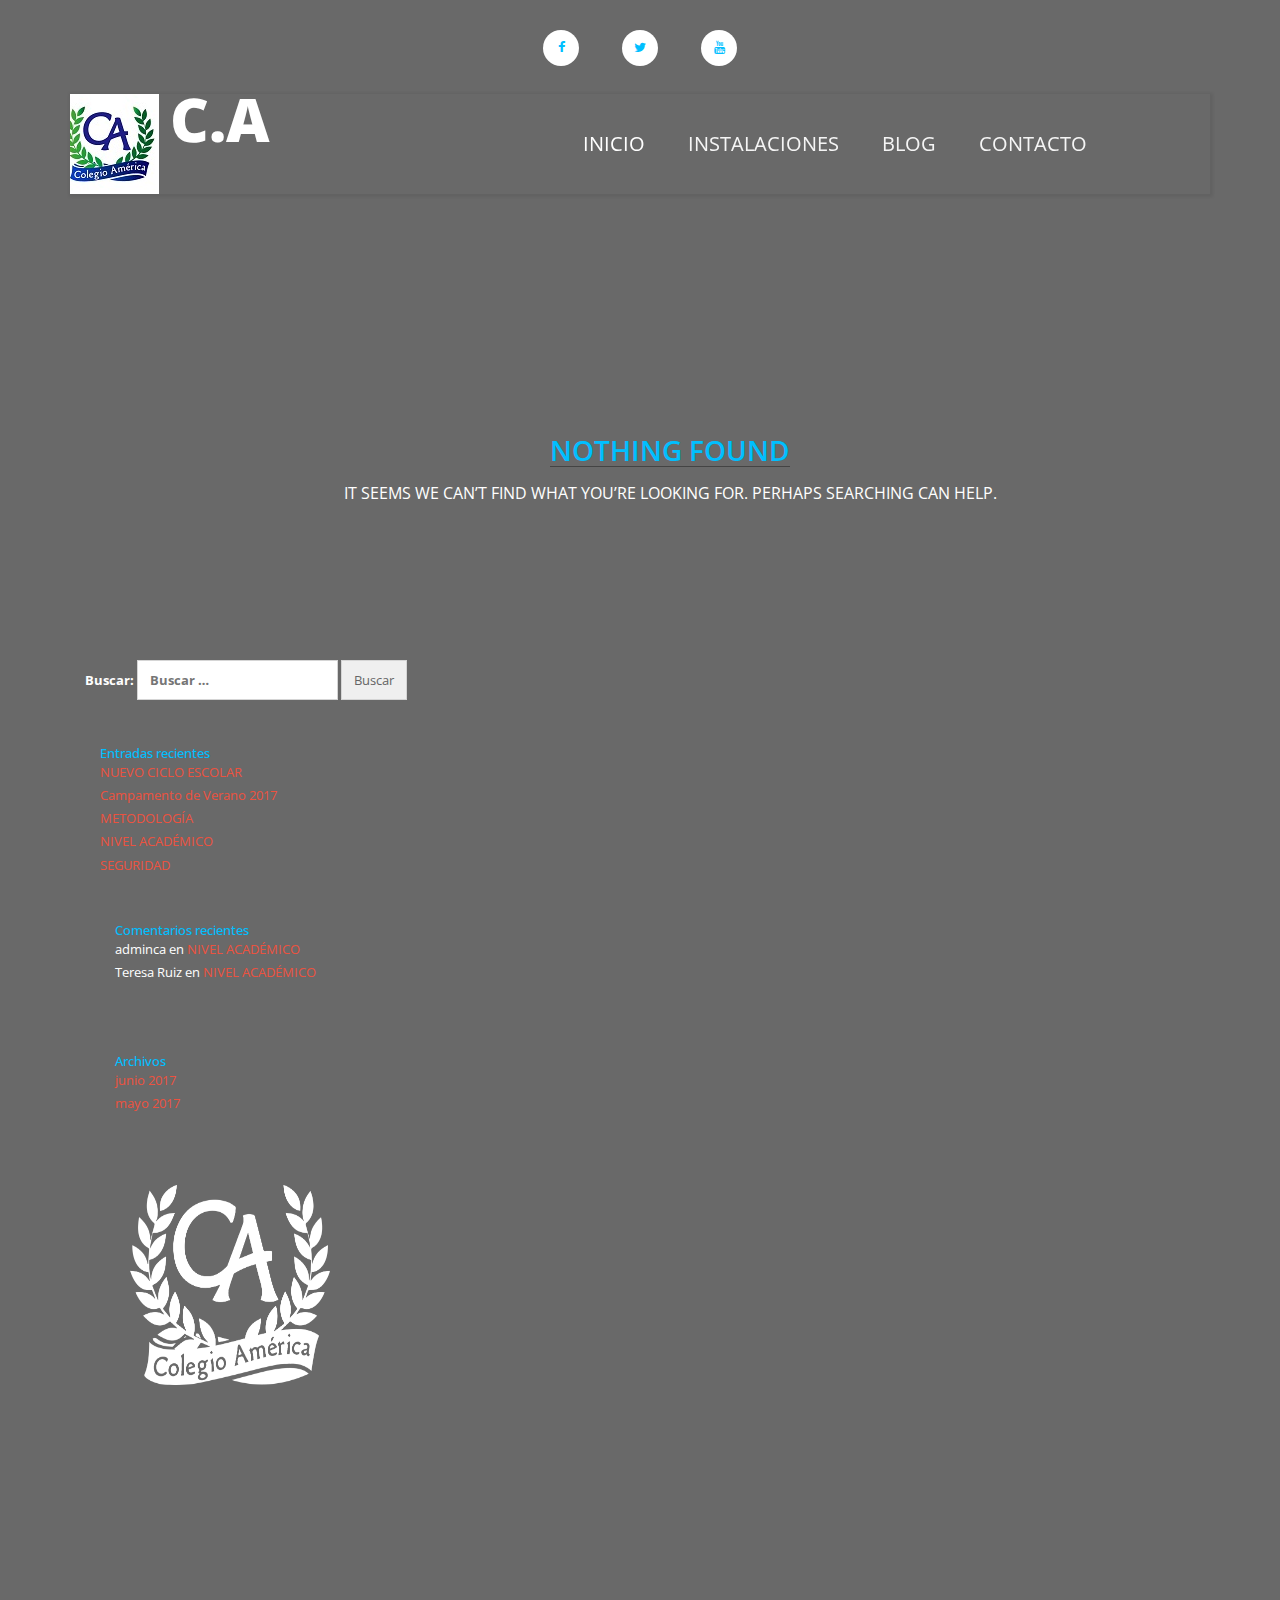
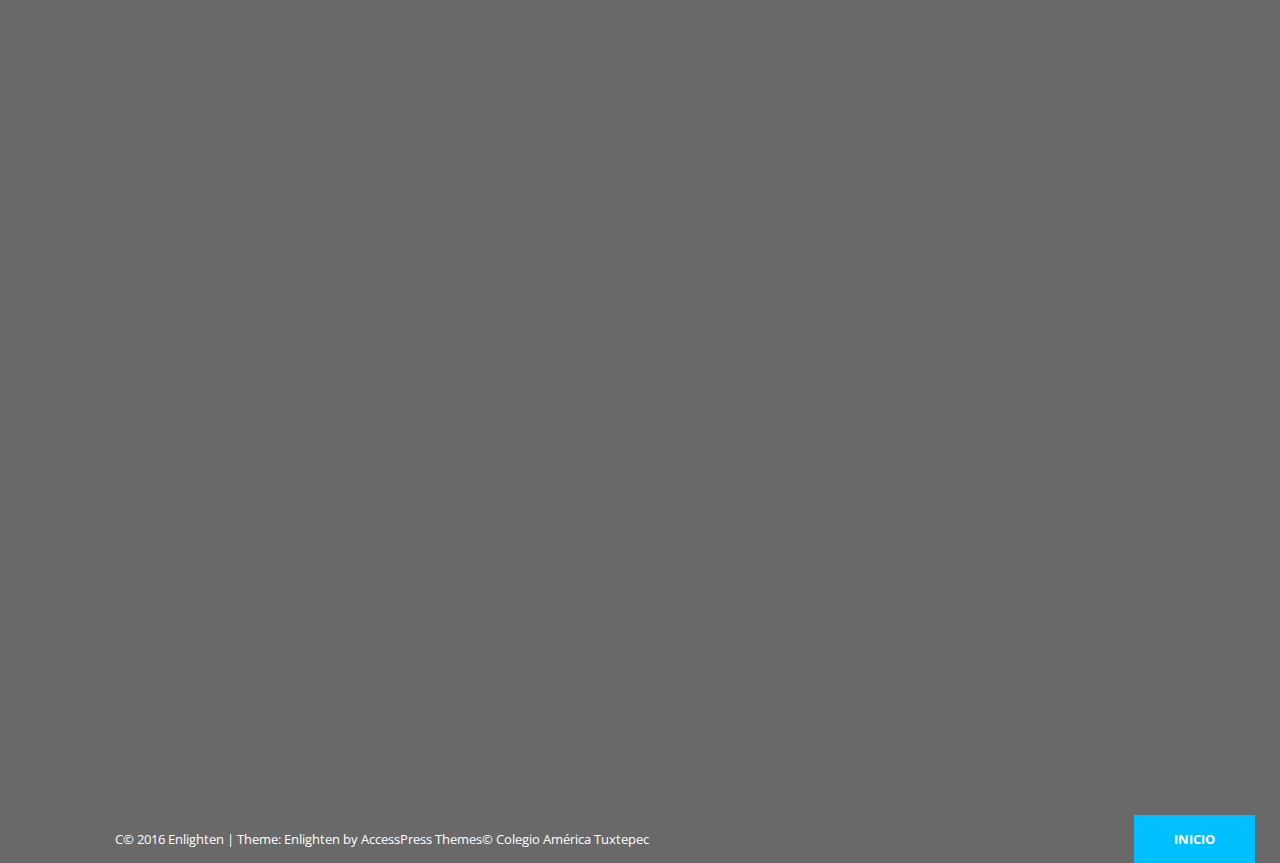
<file: blog.html>
<!DOCTYPE html>
<!--[if lt IE 7]>      <html class="no-js lt-ie9 lt-ie8 lt-ie7"> <![endif]-->
<!--[if IE 7]>         <html class="no-js lt-ie9 lt-ie8"> <![endif]-->
<!--[if IE 8]>         <html class="no-js lt-ie9"> <![endif]-->
<!--[if gt IE 8]><!--> <html class="no-js"> <!--<![endif]-->
    <head>
        <meta charset="utf-8">
        <title>Colegio America Tuxtepec</title>
    	<meta name="description" content="">
        <meta name="viewport" content="width=device-width, initial-scale=1">
<!-- 
Flex Template 
http://www.templatemo.com/tm-406-flex
-->
        <link href='http://fonts.googleapis.com/css?family=Open+Sans:400,300,600,700,800' rel='stylesheet' type='text/css'>
        
        <link rel="stylesheet" href="css/bootstrap.min.css">
        <link rel="stylesheet" href="css/font-awesome.css">
        <link rel="stylesheet" href="css/animate.css">
        <link rel="stylesheet" href="css/templatemo_misc.css">
        <link rel="stylesheet" href="css/templatemo_style.css">

        <script src="js/vendor/modernizr-2.6.1-respond-1.1.0.min.js"></script>
    </head>
    <body>
		
        <!--[if lt IE 7]>
            <p class="chromeframe">You are using an outdated browser. <a href="http://browsehappy.com/">Upgrade your browser today</a> or <a href="http://www.google.com/chromeframe/?redirect=true">install Google Chrome Frame</a> to better experience this site.</p>
        <![endif]-->
		
        <div class="site-main" id="sTop">
            <div class="site-header">
                <div class="container">
                    <div class="row">
                        <div class="col-md-12 text-center">
                            <ul class="social-icons">
                               <li><a href="https://www.facebook.com/Colegio-Am%C3%A9rica-1705022699723006/" class="fa fa-facebook"></a></li>
                                <li><a href="#" class="fa fa-twitter"></a></li>
                                <li><a href="https://www.youtube.com/channel/UC_avsPddPTQ26Zd11OEFnAw" class="fa fa-youtube"></a></li>
                            </ul>
                        </div> <!-- /.col-md-12 -->
                    </div> <!-- /.row -->
                </div> <!-- /.container -->
                <div class="main-header">
                    <div class="container">
                        <div id="menu-wrapper">
                            <div class="row">
                                <div class="logo-wrapper col-md-2 col-sm-2">
                                    <h1>
									
                                        <a href="#">c.a</a>
                                    </h1>
                                </div> <!-- /.logo-wrapper -->
                                <div class="col-md-10 col-sm-10 main-menu text-right">
                                    <div class="toggle-menu visible-sm visible-xs"><i class="fa fa-bars"></i></div>
                                    <ul class="menu-first">
                                        <li class="active"><a href="index.html">Inicio</a></li>
                                       
                                        <li><a href="instalaciones.html">instalaciones</a></li>
                                        <li><a href="blog.html">blog</a></li>
                                        
                                        <li><a href="contacto.html">contacto</a></li>  
										<li><a href="#mt"></a></li> 
                                    </ul>                                    
                                </div> <!-- /.main-menu -->
                            </div> <!-- /.row -->
                        </div> <!-- /#menu-wrapper -->                        
                    </div> <!-- /.container -->
                </div> <!-- /.main-header -->
            </div> <!-- /.site-header -->
            <div class="site-slider">
                <div class="slider">
                    <div class="flexslider">
                        <ul class="slides">
							
                            <li>
								
                                <div class="overlay"></div>
                               
								
                                <div class="slider-caption visible-md visible-lg"> 
									
									
                                    <h2></h2>
                                    <p></p>
                                   
									
                                </div>
                            </li>
                            
                        </ul>
                    </div> <!-- /.flexslider -->
                </div> <!-- /.slider -->
            </div> <!-- /.site-slider -->
        </div> <!-- /.site-main -->


        <div class="content-section" id="services">
            <div class="container">
                
                    <div class="heading-section col-md-12 text-center">
        <div class="content-section" id="portfolio">
            <div class="container">
                <div class="row">
                   <br><br><br><br><br><br> 
					<h2 class="page-title">Nothing Found</h2>
					<p>It seems we can’t find what you’re looking for. Perhaps searching can help.</p>
                </div> <!-- /.row -->
                <div class="row">
                    <div class="portfolio-item col-md-3 col-sm-6">
                        <div class="portfolio-thumb">
                         
                               
							
                               
                               
                            </div> <!-- /.portfolio-overlay -->
                        </div> <!-- /.portfolio-thumb -->
                    </div> <!-- /.portfolio-item -->
                    <div class="portfolio-item col-md-3 col-sm-6">
                        <div class="portfolio-thumb">
                       
                            </div> <!-- /.portfolio-overlay -->
                        </div> <!-- /.portfolio-thumb -->
                    </div> <!-- /.portfolio-item -->
                   
                    <div class="portfolio-item col-md-3 col-sm-6">
                        <div class="portfolio-thumb">
                        
                            </div> <!-- /.portfolio-overlay -->
                        </div> <!-- /.portfolio-thumb -->
                    </div> <!-- /.portfolio-item -->
                    <div class="portfolio-item col-md-3 col-sm-6">
                        <div class="portfolio-thumb">
                           
                               
                                    
                            </div> <!-- /.portfolio-overlay -->
                        </div> <!-- /.portfolio-thumb -->
                    </div> <!-- /.portfolio-item -->
                  
                      
       <br><br><br><br>
				<div class="container">
					<div class="404_search">
                <form role="search" method="get" class="search-form" action="https://colegioamericatux.edu.mx/">
				<label>
					<span class="screen-reader-text">Buscar:</span>
					<input type="search" class="search-field" placeholder="Buscar …" value="" name="s">
				</label>
				<input type="submit" class="search-submit" value="Buscar">
			</form>       
				</div>
				
				<br><br>
				<div class="container">
					<section id="recent-posts-2" class="widget widget_recent_entries">		<h2 class="widget-title">Entradas recientes</h2>		<ul>
											<li>
					<a >NUEVO CICLO ESCOLAR</a>
									</li>
											<li>
					<a >Campamento de Verano 2017</a>
									</li>
											<li>
					<a >METODOLOGÍA</a>
									</li>
											<li>
					<a >NIVEL ACADÉMICO</a>
									</li>
											<li>
					<a >SEGURIDAD</a>
									</li>
					</ul>
		</section><br><br>
				<div class="container">
					<section id="recent-comments-2" class="widget widget_recent_comments"><h2 class="widget-title">Comentarios recientes</h2><ul id="recentcomments"><li class="recentcomments"><span class="comment-author-link">adminca</span> en <a >NIVEL ACADÉMICO</a></li><li class="recentcomments"><span class="comment-author-link">Teresa Ruiz</span> en <a >NIVEL ACADÉMICO</a></li></ul></section><br><br><br><section id="archives-2" class="widget widget_archive"><h2 class="widget-title">Archivos</h2>		<ul>
			<li><a></a></li>
	<li><a >junio 2017</a></li>
	<li><a >mayo 2017</a></li>
		</ul>
		</section>
				<br><br><br> 
			 <div class="container">
				<IMG src="images/logo1.png" width="200" height="200"/>
					</div><br><br><br><br><br><br><br><br><br><br><br><br><br><br>  <br><br><br><br><br><br><br><br><br><br><br><br><br><br>
				
				
				
				
				
				
				
				
                <div class="row">
                    <div class="team-member col-md-3 col-sm-6">
                        <div class="member-thumb">
                           
                            <div class="team-overlay">
                                
                                <ul class="social">
                                   
                                </ul>
                            </div> <!-- /.team-overlay -->
                        </div> <!-- /.member-thumb -->
                    </div> <!-- /.team-member -->
                    <div class="team-member col-md-3 col-sm-6">
                        <div class="member-thumb">
                           
                            <div class="team-overlay">
                               
                                <ul class="social">
                                   
                                </ul>
                            </div> <!-- /.team-overlay -->
                        </div> <!-- /.member-thumb -->
                    </div> <!-- /.team-member -->
                    <div class="team-member col-md-3 col-sm-6">
                        <div class="member-thumb">
                           
                            <div class="team-overlay">
                                
                              
                                <ul class="social">
                                   
                                </ul>
                            </div> <!-- /.team-overlay -->
                        </div> <!-- /.member-thumb -->
                    </div> <!-- /.team-member -->
                    <div class="team-member col-md-3 col-sm-6">
                        <div class="member-thumb">
                            
                            <div class="team-overlay">
                               
                                <ul class="social">
                                   
                                </ul>
                            </div> <!-- /.team-overlay -->
                        </div> <!-- /.member-thumb -->
                    </div> <!-- /.team-member -->
                </div> <!-- /.row -->
				
				
<div class="content-section" id="mt">
            <div class="container">
                <div class="row">
                    <div class="heading-section col-md-12 text-center">
                       
                       
                    </div> <!-- /.heading-section -->
                </div> <!-- /.row -->
                <div class="row">
                    <div class="team-member col-md-3 col-sm-6">
                        <div class="member-thumb">
                           
                            <div class="team-overlay">
                               
                                <ul class="social">
                                   
                                </ul>
                            </div> <!-- /.team-overlay -->
                        </div> <!-- /.member-thumb -->
                    </div> <!-- /.team-member -->
                    <div class="team-member col-md-3 col-sm-6">
                        <div class="member-thumb">
                            
                            <div class="team-overlay">
                                
                                <ul class="social">
                                   
                                </ul>
                            </div> <!-- /.team-overlay -->
                        </div> <!-- /.member-thumb -->
                    </div> <!-- /.team-member -->
                    <div class="team-member col-md-3 col-sm-6">
                        <div class="member-thumb">
                            
                            <div class="team-overlay">
                               
                                <ul class="social">
                                    
                                </ul>
                            </div> <!-- /.team-overlay -->
                        </div> <!-- /.member-thumb -->
                    </div> <!-- /.team-member -->
                    <div class="team-member col-md-3 col-sm-6">
                        <div class="member-thumb">
                           
                            <div class="team-overlay">
                                
                                <ul class="social">
                                    
									
                                </ul>
                            </div> <!-- /.team-overlay -->
                        </div> <!-- /.member-thumb -->
                    </div> <!-- /.team-member -->
                </div> <!-- /.row -->				   
		
							

				
			 
				
				
						   </div>
                        </div> <!-- /.googlemap-wrapper -->
                    </div> <!-- /.col-md-12 -->
               
            
        <div id="footer">
            <div class="container">
                <div class="row">
                    <div class="col-md-8 col-xs-12 text-left">
                        <span>C© 2016 Enlighten | Theme: Enlighten by AccessPress Themes&copy; Colegio América Tuxtepec</span>
                  </div> <!-- /.text-center -->
                    <div class="col-md-4 hidden-xs text-right">
                        <a href="#top" id="go-top">Inicio</a>
                    </div> <!-- /.text-center -->
                </div> <!-- /.row -->
            </div> <!-- /.container -->
        </div> <!-- /#footer -->
        
        <script src="js/vendor/jquery-1.11.0.min.js"></script>
        <script>window.jQuery || document.write('<script src="js/vendor/jquery-1.11.0.min.js"><\/script>')</script>
        <script src="js/bootstrap.js"></script>
        <script src="js/plugins.js"></script>
        <script src="js/main.js"></script>

        <!-- Google Map -->
        <script src="http://maps.google.com/maps/api/js?sensor=true"></script>
        <script src="js/vendor/jquery.gmap3.min.js"></script>
        
        <!-- Google Map Init-->
        <script type="text/javascript">
            jQuery(function($){
                $('#map_canvas').gmap3({
                    marker:{
                        address: '37.769725, -122.462154' 
                    },
                        map:{
                        options:{
                        zoom: 15,
                        scrollwheel: false,
                        streetViewControl : true
                        }
                    }
                });

                /* Simulate hover on iPad
                 * http://stackoverflow.com/questions/2851663/how-do-i-simulate-a-hover-with-a-touch-in-touch-enabled-browsers
                 --------------------------------------------------------------------------------------------------------------*/ 
                $('body').bind('touchstart', function() {});
            });
        </script>
        <!-- templatemo 406 flex -->
    </body>
</html>
</file>
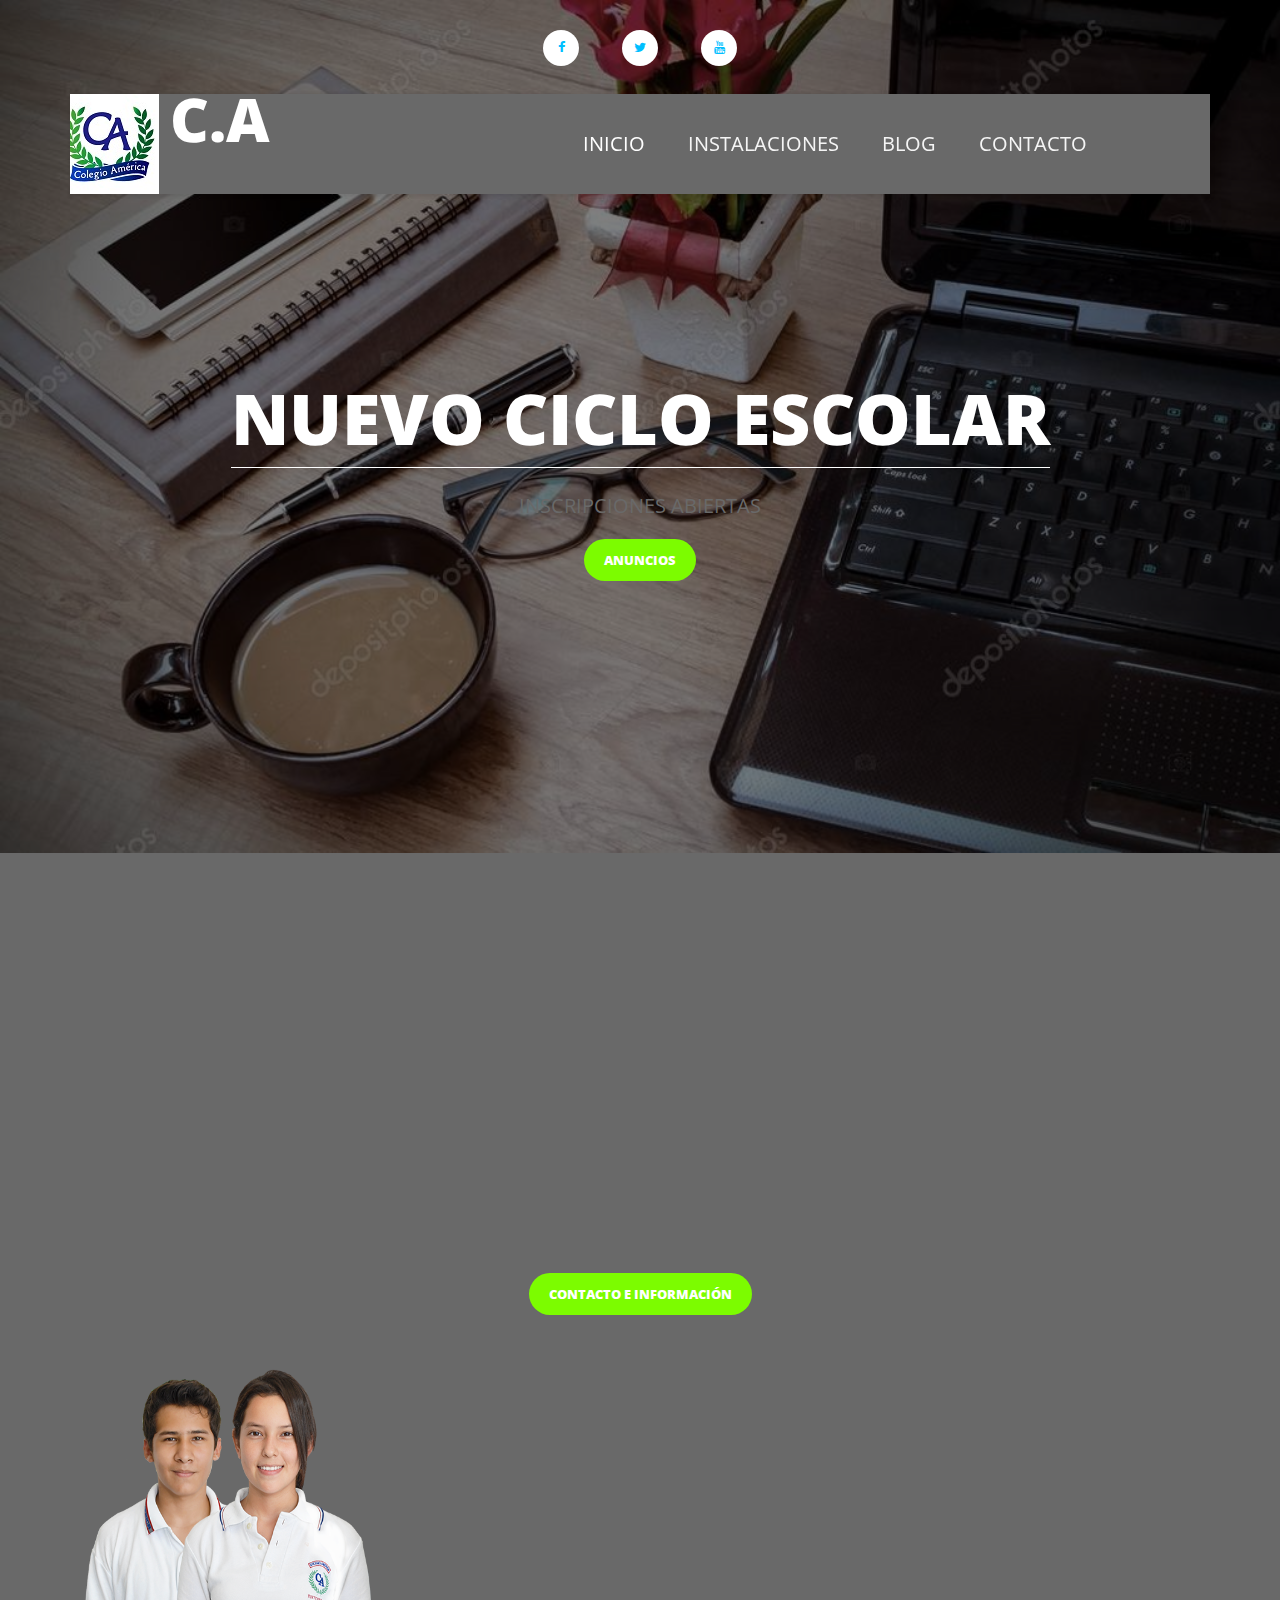
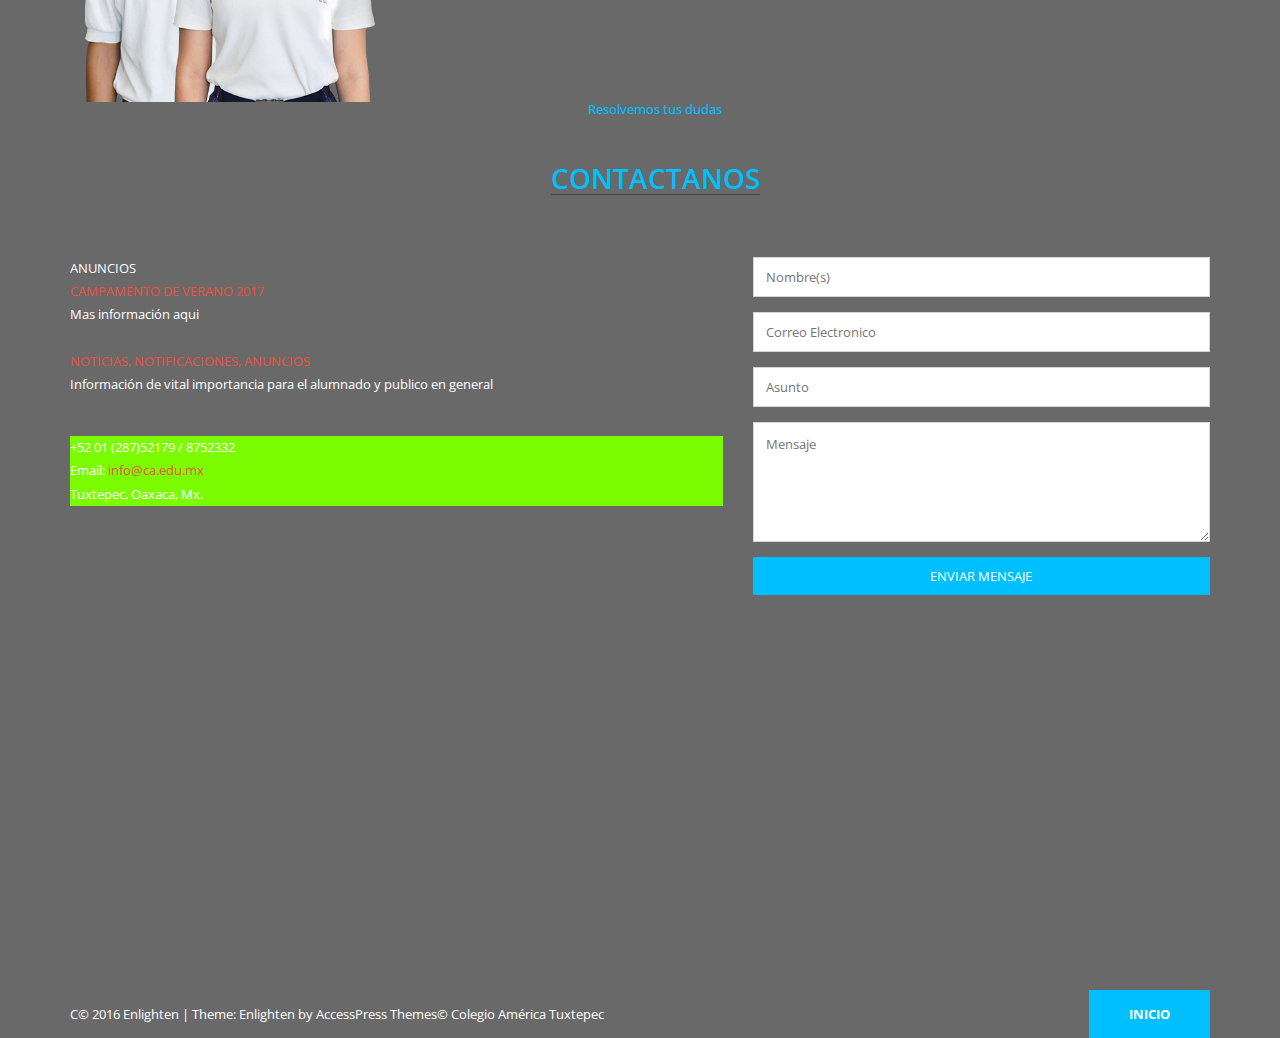
<file: contacto.html>
<!DOCTYPE html>
<!--[if lt IE 7]>      <html class="no-js lt-ie9 lt-ie8 lt-ie7"> <![endif]-->
<!--[if IE 7]>         <html class="no-js lt-ie9 lt-ie8"> <![endif]-->
<!--[if IE 8]>         <html class="no-js lt-ie9"> <![endif]-->
<!--[if gt IE 8]><!--> <html class="no-js"> <!--<![endif]-->
    <head>
        <meta charset="utf-8">
        <title>Colegio America Tuxtepec</title>
    	<meta name="description" content="">
        <meta name="viewport" content="width=device-width, initial-scale=1">
<!-- 
Flex Template 
http://www.templatemo.com/tm-406-flex
-->
        <link href='http://fonts.googleapis.com/css?family=Open+Sans:400,300,600,700,800' rel='stylesheet' type='text/css'>
        
        <link rel="stylesheet" href="css/bootstrap.min.css">
        <link rel="stylesheet" href="css/font-awesome.css">
        <link rel="stylesheet" href="css/animate.css">
        <link rel="stylesheet" href="css/templatemo_misc.css">
        <link rel="stylesheet" href="css/templatemo_style.css">

        <script src="js/vendor/modernizr-2.6.1-respond-1.1.0.min.js"></script>
    </head>
    <body>
		
        <!--[if lt IE 7]>
            <p class="chromeframe">You are using an outdated browser. <a href="http://browsehappy.com/">Upgrade your browser today</a> or <a href="http://www.google.com/chromeframe/?redirect=true">install Google Chrome Frame</a> to better experience this site.</p>
        <![endif]-->
		
        <div class="site-main" id="sTop">
            <div class="site-header">
                <div class="container">
                    <div class="row">
                        <div class="col-md-12 text-center">
                            <ul class="social-icons">
                                <li><a href="https://www.facebook.com/Colegio-Am%C3%A9rica-1705022699723006/" class="fa fa-facebook"></a></li>
                                <li><a href="#" class="fa fa-twitter"></a></li>
                                <li><a href="https://www.youtube.com/channel/UC_avsPddPTQ26Zd11OEFnAw" class="fa fa-youtube"></a></li>
                            </ul>
                        </div> <!-- /.col-md-12 -->
                    </div> <!-- /.row -->
                </div> <!-- /.container -->
                <div class="main-header">
                    <div class="container">
                        <div id="menu-wrapper">
                            <div class="row">
                                <div class="logo-wrapper col-md-2 col-sm-2">
                                    <h1>
									
                                        <a href="#">c.a</a>
                                    </h1>
                                </div> <!-- /.logo-wrapper -->
                                <div class="col-md-10 col-sm-10 main-menu text-right">
                                    <div class="toggle-menu visible-sm visible-xs"><i class="fa fa-bars"></i></div>
                                    <ul class="menu-first">
                                        <li class="active"><a href="index.html">Inicio</a></li>
                                        </li>
                                        <li><a href="instalaciones.html">instalaciones</a></li>
                                        <li><a href="blog.html">blog</a></li>
                                        
                                        <li><a href="contacto.html">contacto</a></li>  
										<li><a href="#mt"></a></li> 
                                    </ul>                                    
                                </div> <!-- /.main-menu -->
                            </div> <!-- /.row -->
                        </div> <!-- /#menu-wrapper -->                        
                    </div> <!-- /.container -->
                </div> <!-- /.main-header -->
            </div> <!-- /.site-header -->
		
		<div class="site-slider">
                <div class="slider">
                    <div class="flexslider">
                        <ul class="slides">
                            <li>
                                <div class="overlay"></div>
                                <img src="images/escritori.jpg" alt="">
                                <div class="slider-caption visible-md visible-lg">
                                    <h2>Nuevo Ciclo Escolar</h2>
                                    <p>Inscripciones abiertas</p>
                                    <a href="#" class="slider-btn">Anuncios</a>
                                </div>
                            </li>
                           
                        </ul>
                    </div> <!-- /.flexslider -->
                </div> <!-- /.slider -->
            </div> <!-- /.site-slider -->
       

		
		
		
            <div class="site-slider">
                <div class="slider">
                    <div class="flexslider">
                        <ul class="slides">
							
                            <li>
								
                                <div class="overlay"></div>
                                
								
                                <div class="slider-caption visible-md visible-lg"> 
									
									
                                    <h2></h2>
                                    <p></p>
                                    <a href="#" class="slider-btn">Contacto e información</a>
									
                                </div>
                            </li>
                            
                        </ul>
                    </div> <!-- /.flexslider -->
                </div> <!-- /.slider -->
            </div> <!-- /.site-slider -->
        </div> <!-- /.site-main -->


        <div class="content-section" id="services">
            <div class="container">
                
                    <div class="heading-section col-md-12 text-center">
        <div class="content-section" id="portfolio">
            <div class="container">
                <div class="row">
                   
                </div> <!-- /.row -->
                <div class="row">
                    <div class="portfolio-item col-md-3 col-sm-6">
                        <div class="portfolio-thumb">
                         
                               
                               
                               
                            </div> <!-- /.portfolio-overlay -->
                        </div> <!-- /.portfolio-thumb -->
                    </div> <!-- /.portfolio-item -->
                    <div class="portfolio-item col-md-3 col-sm-6">
                        <div class="portfolio-thumb">
                       
                            </div> <!-- /.portfolio-overlay -->
                        </div> <!-- /.portfolio-thumb -->
                    </div> <!-- /.portfolio-item -->
                   
                    <div class="portfolio-item col-md-3 col-sm-6">
                        <div class="portfolio-thumb">
                        
                            </div> <!-- /.portfolio-overlay -->
                        </div> <!-- /.portfolio-thumb -->
                    </div> <!-- /.portfolio-item -->
                    <div class="portfolio-item col-md-3 col-sm-6">
                        <div class="portfolio-thumb">
                           
                               
                                    
                            </div> <!-- /.portfolio-overlay -->
                        </div> <!-- /.portfolio-thumb -->
                    </div> <!-- /.portfolio-item -->
                  
                      
        <div class="content-section" id="our-team">
            <div class="container">
			<left>	<image  src="images/estudiantes.png" height="400" width="300"  > </left>
                <div class="row">
                    <div class="heading-section col-md-12 text-center">
                       <h1 class="elementor-heading-title elementor-size-large">Resolvemos tus dudas</h1>
						<br> <br>
                     	
						
						<h2 class="elementor-heading-title elementor-size-large">Contactanos</h2> <br>
						
						
						
					
                    </div> <!-- /.heading-section -->
						
                </div> <!-- /.row -->
					</div>
				
				 </div> <!-- /.row -->
                <div class="row">
                    <div class="col-md-7 col-sm-6">
                        <p>ANUNCIOS <br>
							<a rel="nofollow" href="http://unsplash.com" target="_parent">CAMPAMENTO DE VERANO 2017</a> <br>
                            Mas información aqui <br> <br>
					<a rel="nofollow" href="http://unsplash.com" target="_parent">NOTICIAS, NOTIFICACIONES, ANUNCIOS</a>
							<br>
                        Información de vital importancia para el alumnado y publico en general<br>
                    	</p>
                        <ul class="contact-info">
                            <li> +52 01 (287)52179 / 8752332</li>
                            <li>Email: <a> info@ca.edu.mx </a></li>
                            <li>Tuxtepec, Oaxaca, Mx.</li>
                        </ul>
                        <!-- spacing for mobile viewing --><br><br>
                    </div> <!-- /.col-md-7 -->
                    <div class="col-md-5 col-sm-6">
                        <div class="contact-form">
                            <form method="post" name="contactform" id="contactform">
                                <p>
                                    <input name="name" type="text" id="name" placeholder="Nombre(s)">
                                </p>
                                <p>
                                    <input name="email" type="text" id="email" placeholder="Correo Electronico"> 
                                </p>
                                <p>
                                    <input name="subject" type="text" id="subject" placeholder="Asunto"> 
                                </p>
                                <p>
                                    <textarea name="comments" id="comments" placeholder="Mensaje"></textarea>    
                                </p>
                                <input type="submit" class="mainBtn" id="submit" value="enviar Mensaje">
                            </form>
                        </div> <!-- /.contact-form -->
                    </div> <!-- /.col-md-5 -->
                </div> <!-- /.row -->
            </div> <!-- /.container -->
        </div> <!-- /#contact -->
			
	
				
				
				
				
				
				
				
				
                <div class="row">
                    <div class="team-member col-md-3 col-sm-6">
                        <div class="member-thumb">
                           
                            <div class="team-overlay">
                                
                                <ul class="social">
                                   
                                </ul>
                            </div> <!-- /.team-overlay -->
                        </div> <!-- /.member-thumb -->
                    </div> <!-- /.team-member -->
                    <div class="team-member col-md-3 col-sm-6">
                        <div class="member-thumb">
                           
                            <div class="team-overlay">
                               
                                <ul class="social">
                                   
                                </ul>
                            </div> <!-- /.team-overlay -->
                        </div> <!-- /.member-thumb -->
                    </div> <!-- /.team-member -->
                    <div class="team-member col-md-3 col-sm-6">
                        <div class="member-thumb">
                           
                            <div class="team-overlay">
                                
                              
                                <ul class="social">
                                   
                                </ul>
                            </div> <!-- /.team-overlay -->
                        </div> <!-- /.member-thumb -->
                    </div> <!-- /.team-member -->
                    <div class="team-member col-md-3 col-sm-6">
                        <div class="member-thumb">
                            
                            <div class="team-overlay">
                               
                                <ul class="social">
                                   
                                </ul>
                            </div> <!-- /.team-overlay -->
                        </div> <!-- /.member-thumb -->
                    </div> <!-- /.team-member -->
                </div> <!-- /.row -->
				
				
<div class="content-section" id="mt">
            <div class="container">
                <div class="row">
                    <div class="heading-section col-md-12 text-center">
                       
                       
                    </div> <!-- /.heading-section -->
                </div> <!-- /.row -->
                <div class="row">
                    <div class="team-member col-md-3 col-sm-6">
                        <div class="member-thumb">
                           
                            <div class="team-overlay">
                               
                                <ul class="social">
                                   
                                </ul>
                            </div> <!-- /.team-overlay -->
                        </div> <!-- /.member-thumb -->
                    </div> <!-- /.team-member -->
                    <div class="team-member col-md-3 col-sm-6">
                        <div class="member-thumb">
                            
                            <div class="team-overlay">
                                
                                <ul class="social">
                                   
                                </ul>
                            </div> <!-- /.team-overlay -->
                        </div> <!-- /.member-thumb -->
                    </div> <!-- /.team-member -->
                    <div class="team-member col-md-3 col-sm-6">
                        <div class="member-thumb">
                            
                            <div class="team-overlay">
                               
                                <ul class="social">
                                    
                                </ul>
                            </div> <!-- /.team-overlay -->
                        </div> <!-- /.member-thumb -->
                    </div> <!-- /.team-member -->
                    <div class="team-member col-md-3 col-sm-6">
                        <div class="member-thumb">
                           
                            <div class="team-overlay">
                                
                                <ul class="social">
                                    
									
                                </ul>
                            </div> <!-- /.team-overlay -->
                        </div> <!-- /.member-thumb -->
                    </div> <!-- /.team-member -->
                </div> <!-- /.row -->				   
		
							

				
			 
				
				
						   </div>
                        </div> <!-- /.googlemap-wrapper -->
                    </div> <!-- /.col-md-12 -->
               
            
        <div id="footer">
            <div class="container">
                <div class="row">
                    <div class="col-md-8 col-xs-12 text-left">
                        <span>C© 2016 Enlighten | Theme: Enlighten by AccessPress Themes&copy; Colegio América Tuxtepec</span>
                  </div> <!-- /.text-center -->
                    <div class="col-md-4 hidden-xs text-right">
                        <a href="#top" id="go-top">Inicio</a>
                    </div> <!-- /.text-center -->
                </div> <!-- /.row -->
            </div> <!-- /.container -->
        </div> <!-- /#footer -->
        
        <script src="js/vendor/jquery-1.11.0.min.js"></script>
        <script>window.jQuery || document.write('<script src="js/vendor/jquery-1.11.0.min.js"><\/script>')</script>
        <script src="js/bootstrap.js"></script>
        <script src="js/plugins.js"></script>
        <script src="js/main.js"></script>

        <!-- Google Map -->
        <script src="http://maps.google.com/maps/api/js?sensor=true"></script>
        <script src="js/vendor/jquery.gmap3.min.js"></script>
        
        <!-- Google Map Init-->
        <script type="text/javascript">
            jQuery(function($){
                $('#map_canvas').gmap3({
                    marker:{
                        address: '37.769725, -122.462154' 
                    },
                        map:{
                        options:{
                        zoom: 15,
                        scrollwheel: false,
                        streetViewControl : true
                        }
                    }
                });

                /* Simulate hover on iPad
                 * http://stackoverflow.com/questions/2851663/how-do-i-simulate-a-hover-with-a-touch-in-touch-enabled-browsers
                 --------------------------------------------------------------------------------------------------------------*/ 
                $('body').bind('touchstart', function() {});
            });
        </script>
        <!-- templatemo 406 flex -->
    </body>
</html>
</file>
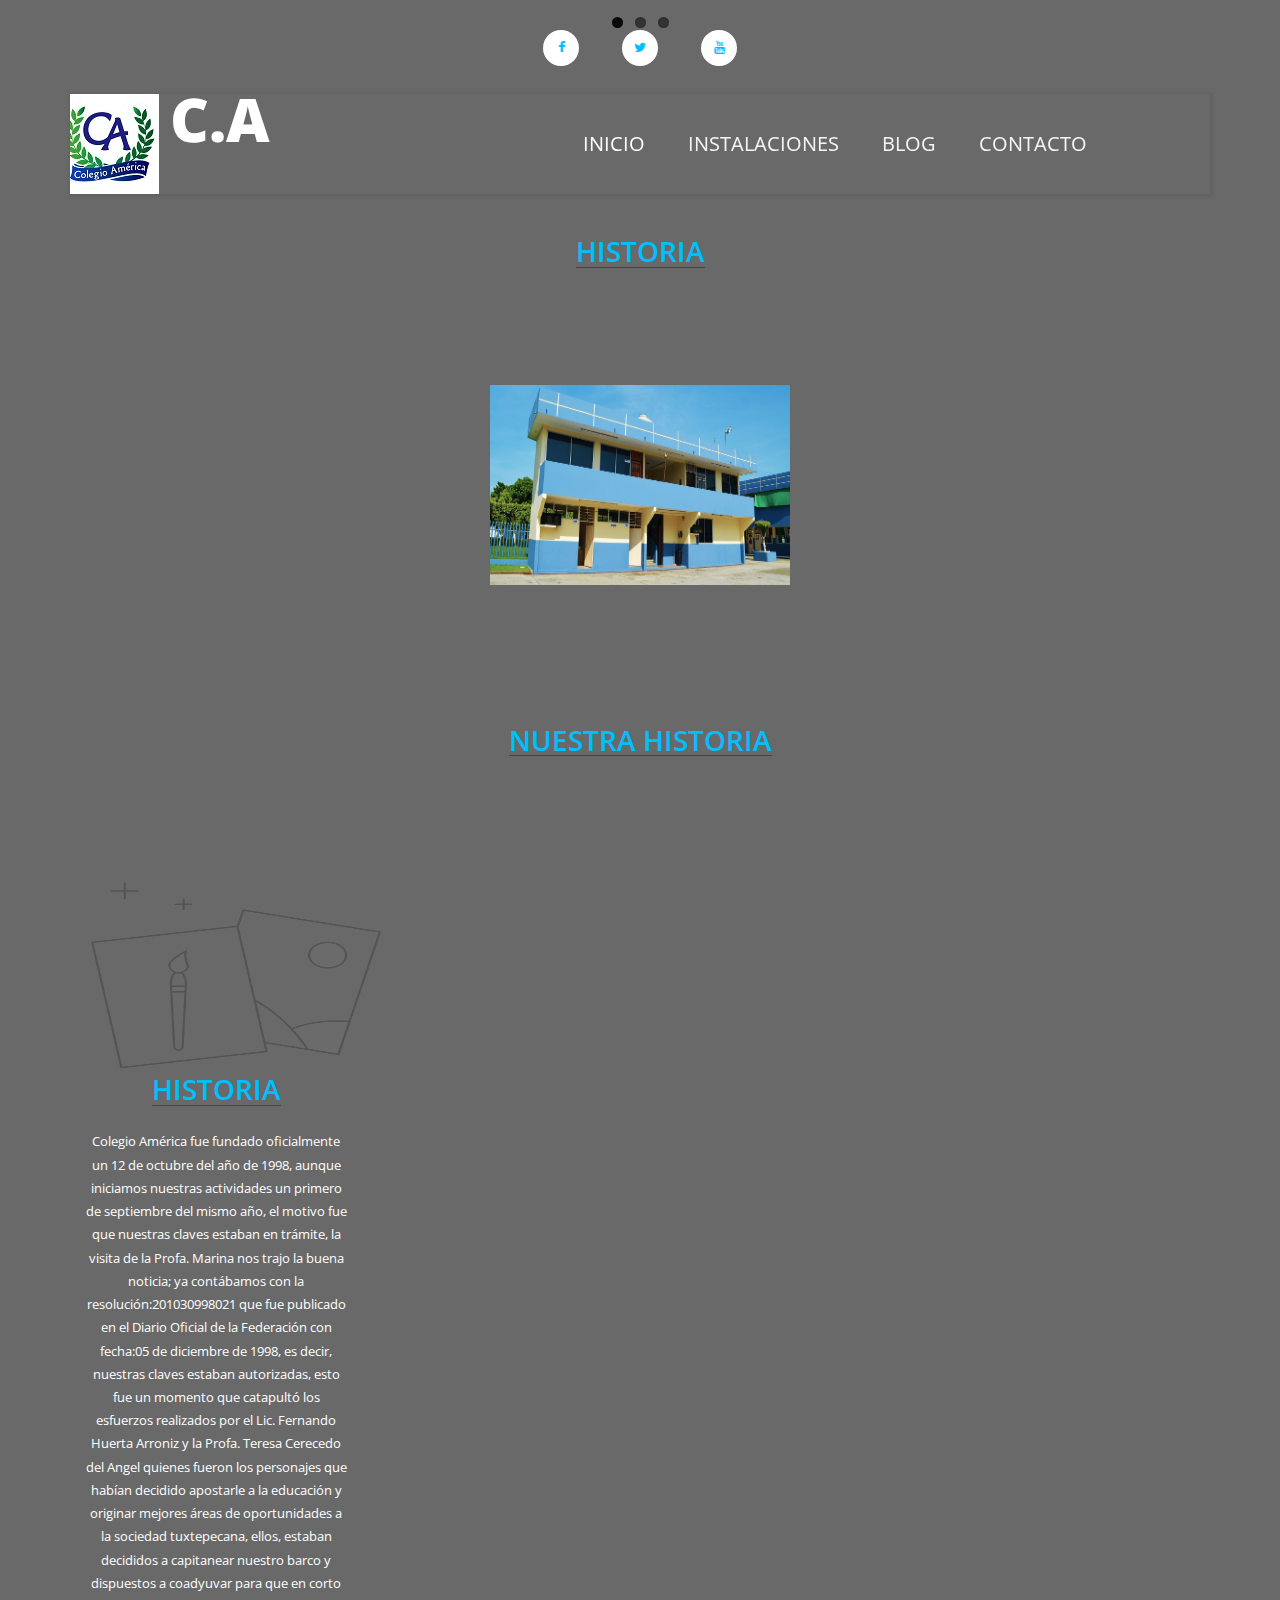
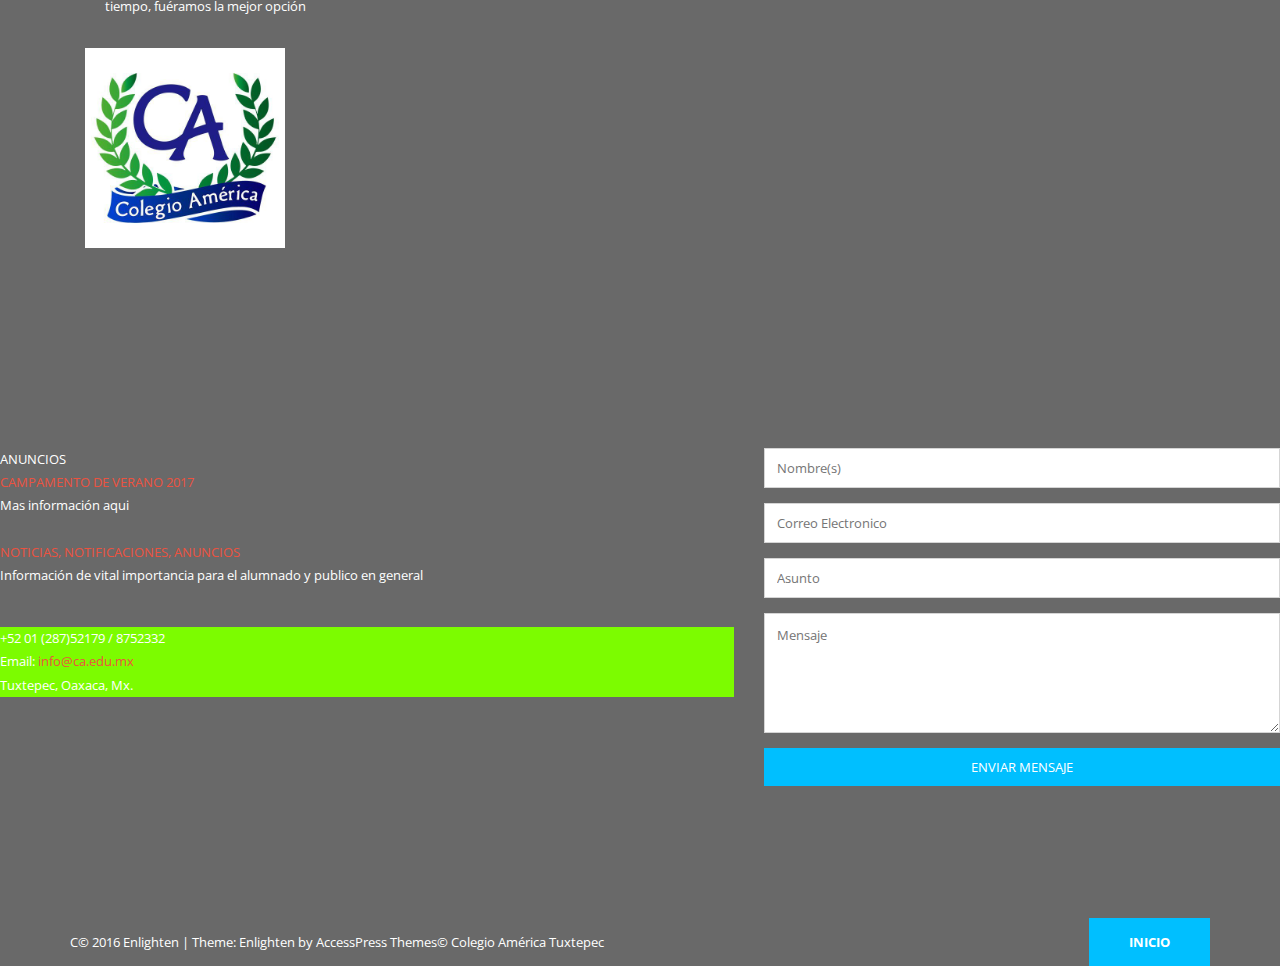
<file: historia.html>
<!DOCTYPE html>
<!--[if lt IE 7]>      <html class="no-js lt-ie9 lt-ie8 lt-ie7"> <![endif]-->
<!--[if IE 7]>         <html class="no-js lt-ie9 lt-ie8"> <![endif]-->
<!--[if IE 8]>         <html class="no-js lt-ie9"> <![endif]-->
<!--[if gt IE 8]><!--> <html class="no-js"> <!--<![endif]-->
    <head>
        <meta charset="utf-8">
        <title>Colegio America Tuxtepec</title>
    	<meta name="description" content="">
        <meta name="viewport" content="width=device-width, initial-scale=1">
<!-- 
Flex Template 
http://www.templatemo.com/tm-406-flex
-->
        <link href='http://fonts.googleapis.com/css?family=Open+Sans:400,300,600,700,800' rel='stylesheet' type='text/css'>
        
        <link rel="stylesheet" href="css/bootstrap.min.css">
        <link rel="stylesheet" href="css/font-awesome.css">
        <link rel="stylesheet" href="css/animate.css">
        <link rel="stylesheet" href="css/templatemo_misc.css">
        <link rel="stylesheet" href="css/templatemo_style.css">

        <script src="js/vendor/modernizr-2.6.1-respond-1.1.0.min.js"></script>
    </head>
    <body>
		
        <!--[if lt IE 7]>
            <p class="chromeframe">You are using an outdated browser. <a href="http://browsehappy.com/">Upgrade your browser today</a> or <a href="http://www.google.com/chromeframe/?redirect=true">install Google Chrome Frame</a> to better experience this site.</p>
        <![endif]-->
		
        <div class="site-main" id="sTop">
            <div class="site-header">
                <div class="container">
                    <div class="row">
                        <div class="col-md-12 text-center">
                            <ul class="social-icons">
                                <li><a href="https://www.facebook.com/Colegio-Am%C3%A9rica-1705022699723006/" class="fa fa-facebook"></a></li>
                                <li><a href="#" class="fa fa-twitter"></a></li>
                                <li><a href="https://www.youtube.com/channel/UC_avsPddPTQ26Zd11OEFnAw" class="fa fa-youtube"></a></li>
                               
                            </ul>
                        </div> <!-- /.col-md-12 -->
                    </div> <!-- /.row -->
                </div> <!-- /.container -->
                <div class="main-header">
                    <div class="container">
                        <div id="menu-wrapper">
                            <div class="row">
                                <div class="logo-wrapper col-md-2 col-sm-2">
                                    <h1>
									
                                        <a href="#">c.a</a>
                                    </h1>
                                </div> <!-- /.logo-wrapper -->
                                <div class="col-md-10 col-sm-10 main-menu text-right">
                                    <div class="toggle-menu visible-sm visible-xs"><i class="fa fa-bars"></i></div>
                                    <ul class="menu-first">
                                        <li class="active"><a href="index.html">Inicio</a></li>
                                        
                                        <li><a href="instalaciones.html">instalaciones</a></li>
                                        <li><a href="blog.html">blog</a></li>
                                        
                                        <li><a href="contacto.html">contacto</a></li>  
										<li><a href="#mt"></a></li> 
                                    </ul>                                    
                                </div> <!-- /.main-menu -->
                            </div> <!-- /.row -->
                        </div> <!-- /#menu-wrapper -->                        
                    </div> <!-- /.container -->
                </div> <!-- /.main-header -->
            </div> <!-- /.site-header -->
            <div class="site-slider">
                <div class="slider">
                    <div class="flexslider">
                        <ul class="slides">
                            <li>
                                <div class="overlay"></div>
                                
                                <div class="slider-caption visible-md visible-lg">
                                    
                                </div>
                            </li>
                            <li>
                                <div class="overlay"></div>
                                
                                <div class="slider-caption visible-md visible-lg">
                                   
                                </div>
                            </li>
                            <li>
                                <div class="overlay"></div>
                                
                                <div class="slider-caption visible-md visible-lg">
                                   
                                </div>
                            </li>
                        </ul>
                    </div> <!-- /.flexslider -->
                </div> <!-- /.slider -->
            </div> <!-- /.site-slider -->
        </div> <!-- /.site-main -->

<br><br><br>
        <div class="content-section" id="services">
            <div class="container">
				 
		   
                <div class="row">
                    <div class="heading-section col-md-12 text-center">
                       
                        <p></p>
						<h2>historia </h2>
                   <br><br><br><br><br><br>
      <center> <img src="images/4.jpg"  height="200" width="300" > </center>
						 <br><br><br><br><br><br>
<h2>nuestra historia</h2>
         <br><br><br><br><br><br>
                       
                        
				
				
				
				
				
				
				
				
				
				
				 <div class="container">
					 <image src="images/ilustracion.png" height="200" width="300">
				
                <div class="row">
                    <div class="team-member col-md-3 col-sm-6">
                        
                            
                           
						<center> <h2>historia</h2> </center> <br>
                                <span>Colegio América fue fundado oficialmente un 12 de octubre del año de 1998, aunque iniciamos nuestras actividades un primero de septiembre del mismo año, el motivo fue que nuestras claves estaban en trámite, la visita de la Profa. Marina nos trajo la buena noticia; ya contábamos con la resolución:201030998021 que fue publicado en el Diario Oficial de la Federación con fecha:05 de diciembre de 1998, es decir, nuestras claves estaban autorizadas, esto fue un momento que catapultó los esfuerzos realizados por el Lic. Fernando Huerta Arroniz y la Profa. Teresa Cerecedo del Angel quienes fueron los personajes que habían decidido apostarle a la educación y originar mejores áreas de oportunidades a la sociedad tuxtepecana, ellos, estaban decididos a capitanear nuestro barco y dispuestos a coadyuvar para que en corto tiempo, fuéramos la mejor opción &nbsp;  &nbsp;&nbsp;&nbsp;&nbsp;  
									
									  </span>
						 
                                <ul class="social">
                                    
                                </ul>
                            </div> <!-- /.team-overlay -->
                        </div> <!-- /.member-thumb -->
                    </div> <!-- /.team-member -->
              <div class="container">
					   <img width="200" height="200" src="images/log.jpg"> 
		<br><br><br>
				

				
			 
				
				
						   </div>
                        </div> <!-- /.googlemap-wrapper -->
                    </div> <!-- /.col-md-12 -->
                </div> <!-- /.row -->
 <br> <br> <br>
                <div class="row">
                    <div class="col-md-7 col-sm-6">
                        <p>ANUNCIOS <br>
							<a rel="nofollow" href="http://unsplash.com" target="_parent">CAMPAMENTO DE VERANO 2017</a> <br>
                            Mas información aqui <br> <br>
					<a rel="nofollow" href="http://unsplash.com" target="_parent">NOTICIAS, NOTIFICACIONES, ANUNCIOS</a>
							<br>
                        Información de vital importancia para el alumnado y publico en general<br>
                    	</p>
                        <ul class="contact-info">
                            <li> +52 01 (287)52179 / 8752332</li>
                            <li>Email: <a> info@ca.edu.mx </a></li>
                            <li>Tuxtepec, Oaxaca, Mx.</li>
                        </ul>
                        <!-- spacing for mobile viewing --><br><br>
                    </div> <!-- /.col-md-7 -->
                    <div class="col-md-5 col-sm-6">
                        <div class="contact-form">
                            <form method="post" name="contactform" id="contactform">
                                <p>
                                    <input name="name" type="text" id="name" placeholder="Nombre(s)">
                                </p>
                                <p>
                                    <input name="email" type="text" id="email" placeholder="Correo Electronico"> 
                                </p>
                                <p>
                                    <input name="subject" type="text" id="subject" placeholder="Asunto"> 
                                </p>
                                <p>
                                    <textarea name="comments" id="comments" placeholder="Mensaje"></textarea>    
                                </p>
                                <input type="submit" class="mainBtn" id="submit" value="enviar Mensaje">
                            </form>
                        </div> <!-- /.contact-form -->
                    </div> <!-- /.col-md-5 -->
                </div> <!-- /.row -->
            </div> <!-- /.container -->
        </div> <!-- /#contact -->
            
        <div id="footer">
            <div class="container">
                <div class="row">
                    <div class="col-md-8 col-xs-12 text-left">
                        <span>C© 2016 Enlighten | Theme: Enlighten by AccessPress Themes&copy; Colegio América Tuxtepec</span>
                  </div> <!-- /.text-center -->
                    <div class="col-md-4 hidden-xs text-right">
                        <a href="#top" id="go-top">Inicio</a>
                    </div> <!-- /.text-center -->
                </div> <!-- /.row -->
            </div> <!-- /.container -->
        </div> <!-- /#footer -->
        
        <script src="js/vendor/jquery-1.11.0.min.js"></script>
        <script>window.jQuery || document.write('<script src="js/vendor/jquery-1.11.0.min.js"><\/script>')</script>
        <script src="js/bootstrap.js"></script>
        <script src="js/plugins.js"></script>
        <script src="js/main.js"></script>

        <!-- Google Map -->
        <script src="http://maps.google.com/maps/api/js?sensor=true"></script>
        <script src="js/vendor/jquery.gmap3.min.js"></script>
        
        <!-- Google Map Init-->
        <script type="text/javascript">
            jQuery(function($){
                $('#map_canvas').gmap3({
                    marker:{
                        address: '37.769725, -122.462154' 
                    },
                        map:{
                        options:{
                        zoom: 15,
                        scrollwheel: false,
                        streetViewControl : true
                        }
                    }
                });

                /* Simulate hover on iPad
                 * http://stackoverflow.com/questions/2851663/how-do-i-simulate-a-hover-with-a-touch-in-touch-enabled-browsers
                 --------------------------------------------------------------------------------------------------------------*/ 
                $('body').bind('touchstart', function() {});
            });
        </script>
        <!-- templatemo 406 flex -->
    </body>
</html>
</file>
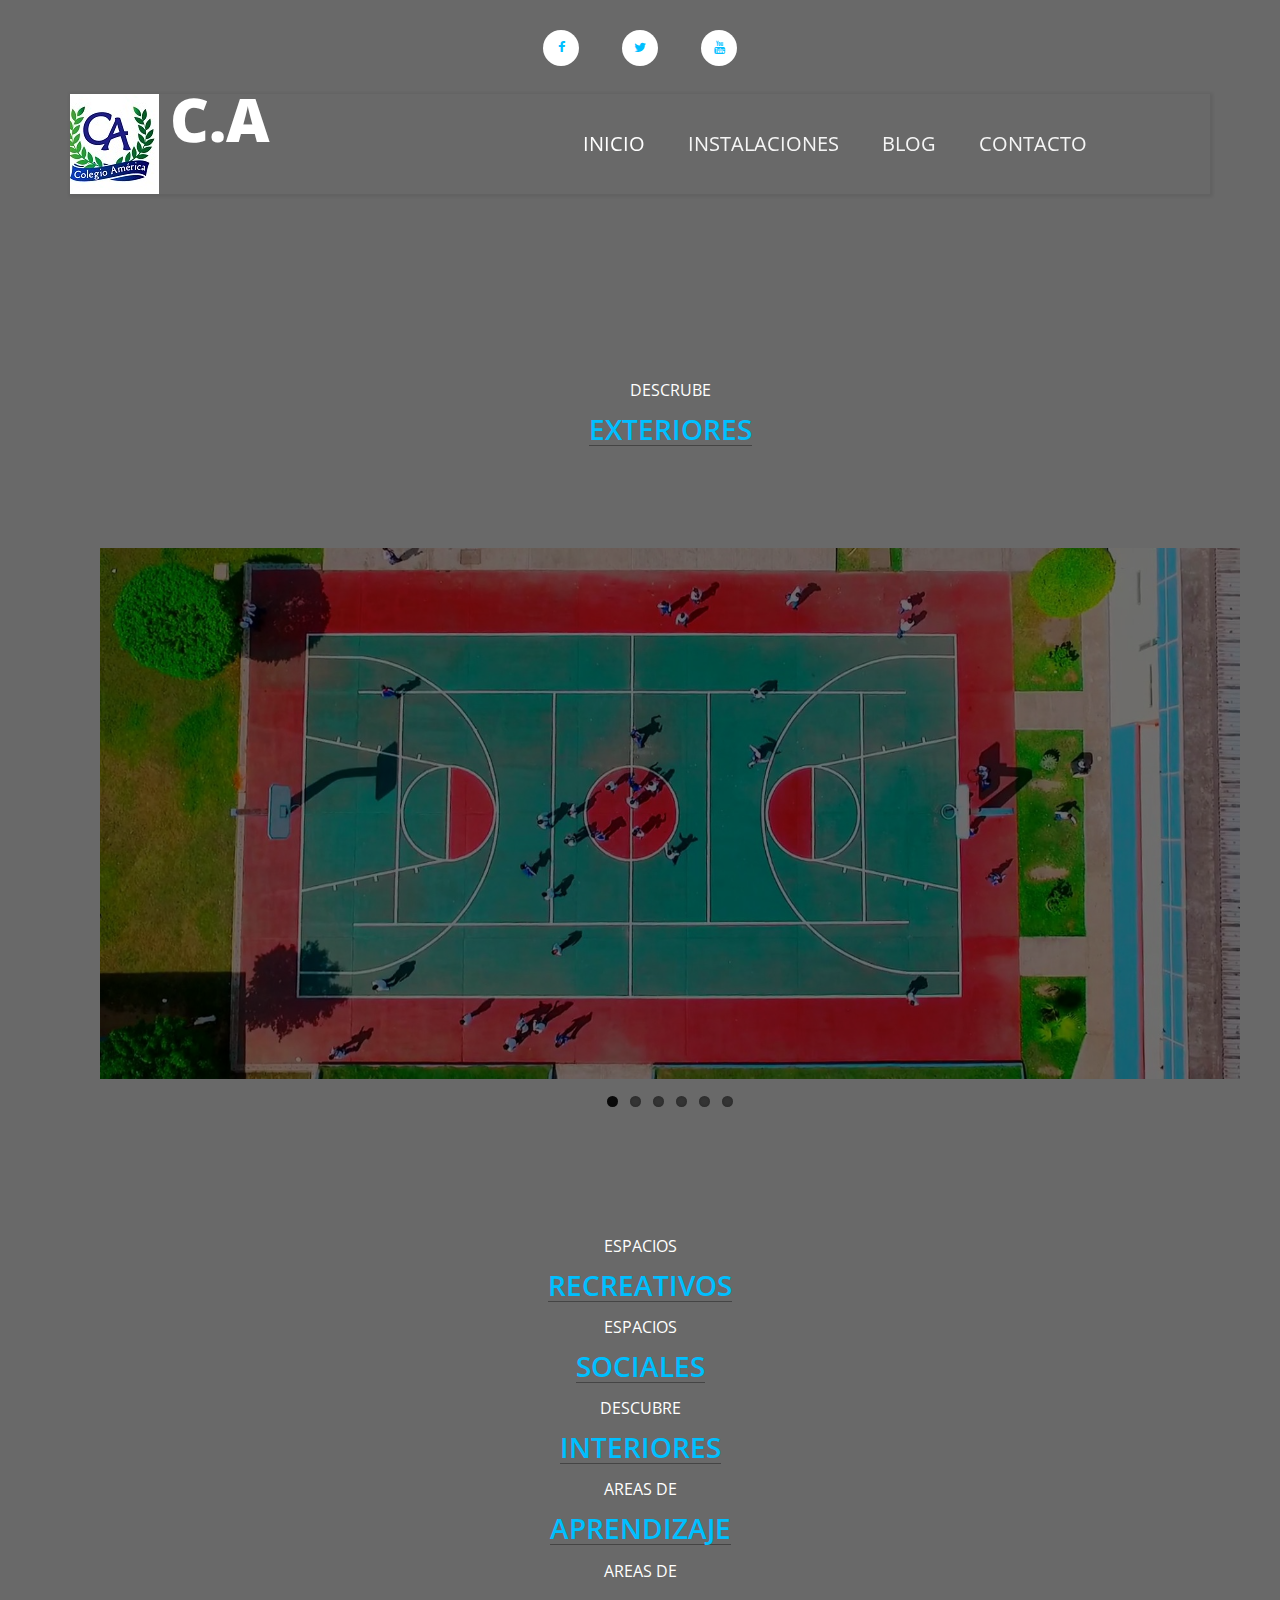
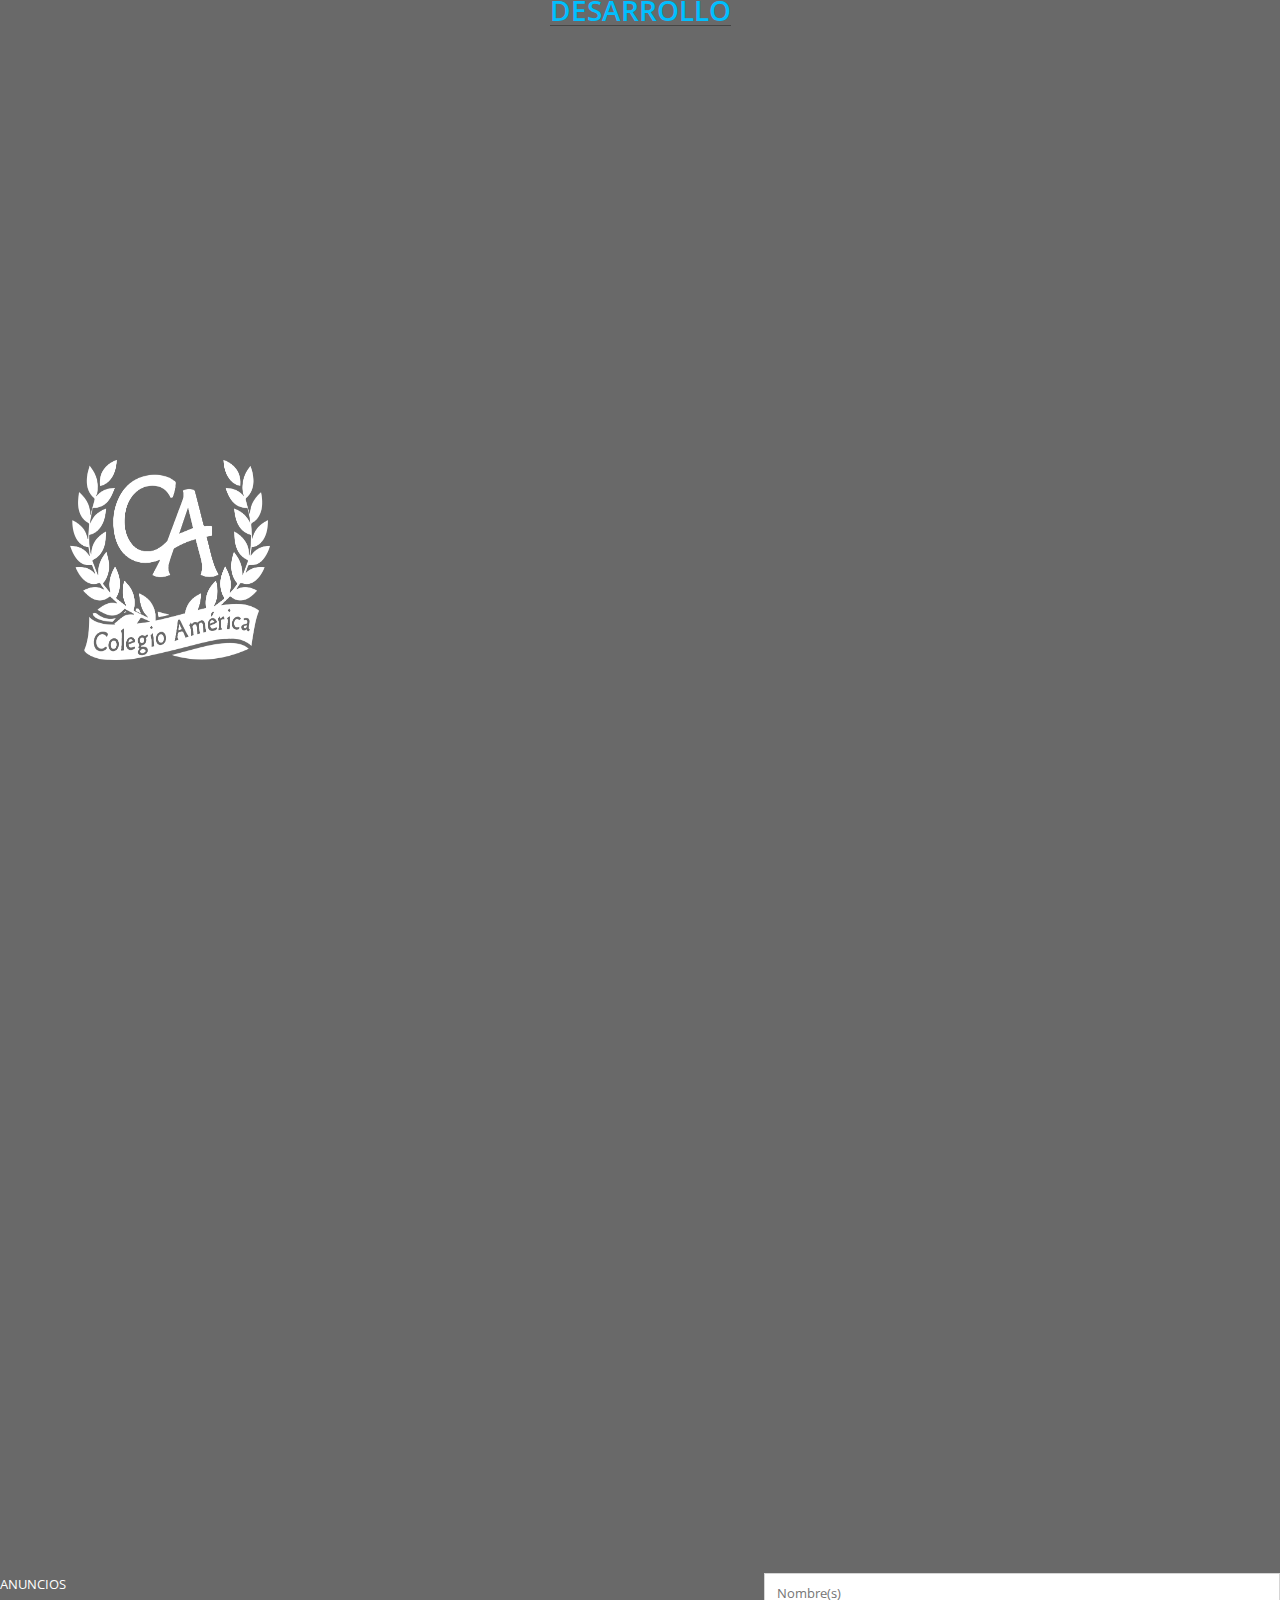
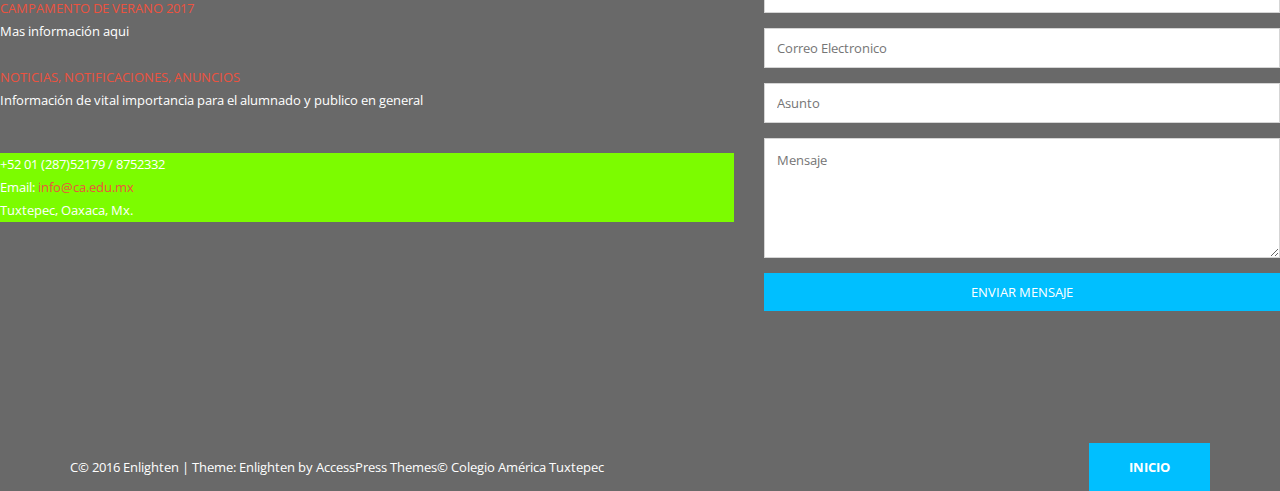
<file: instalaciones.html>
<!DOCTYPE html>
<!--[if lt IE 7]>      <html class="no-js lt-ie9 lt-ie8 lt-ie7"> <![endif]-->
<!--[if IE 7]>         <html class="no-js lt-ie9 lt-ie8"> <![endif]-->
<!--[if IE 8]>         <html class="no-js lt-ie9"> <![endif]-->
<!--[if gt IE 8]><!--> <html class="no-js"> <!--<![endif]-->
    <head>
        <meta charset="utf-8">
        <title>Colegio America Tuxtepec</title>
    	<meta name="description" content="">
        <meta name="viewport" content="width=device-width, initial-scale=1">
<!-- 
Flex Template 
http://www.templatemo.com/tm-406-flex
-->
        <link href='http://fonts.googleapis.com/css?family=Open+Sans:400,300,600,700,800' rel='stylesheet' type='text/css'>
        
        <link rel="stylesheet" href="css/bootstrap.min.css">
        <link rel="stylesheet" href="css/font-awesome.css">
        <link rel="stylesheet" href="css/animate.css">
        <link rel="stylesheet" href="css/templatemo_misc.css">
        <link rel="stylesheet" href="css/templatemo_style.css">

        <script src="js/vendor/modernizr-2.6.1-respond-1.1.0.min.js"></script>
    </head>
    <body>
		
        <!--[if lt IE 7]>
            <p class="chromeframe">You are using an outdated browser. <a href="http://browsehappy.com/">Upgrade your browser today</a> or <a href="http://www.google.com/chromeframe/?redirect=true">install Google Chrome Frame</a> to better experience this site.</p>
        <![endif]-->
		
        <div class="site-main" id="sTop">
            <div class="site-header">
                <div class="container">
                    <div class="row">
                        <div class="col-md-12 text-center">
                            <ul class="social-icons">
                                <li><a href="https://www.facebook.com/Colegio-Am%C3%A9rica-1705022699723006/" class="fa fa-facebook"></a></li>
                                <li><a href="#" class="fa fa-twitter"></a></li>
                                <li><a href="https://www.youtube.com/channel/UC_avsPddPTQ26Zd11OEFnAw" class="fa fa-youtube"></a></li>
                            </ul>
                        </div> <!-- /.col-md-12 -->
                    </div> <!-- /.row -->
                </div> <!-- /.container -->
                <div class="main-header">
                    <div class="container">
                        <div id="menu-wrapper">
                            <div class="row">
                                <div class="logo-wrapper col-md-2 col-sm-2">
                                    <h1>
									
                                        <a href="#">c.a</a>
                                    </h1>
                                </div> <!-- /.logo-wrapper -->
                                <div class="col-md-10 col-sm-10 main-menu text-right">
                                    <div class="toggle-menu visible-sm visible-xs"><i class="fa fa-bars"></i></div>
                                    <ul class="menu-first">
                                        <li class="active"><a href="index.html">Inicio</a></li>
                                        
                                        <li><a href="instalaciones.html">instalaciones</a></li>
                                        <li><a href="blog.html">blog</a></li>
                                        
                                        <li><a href="contacto.html">contacto</a></li>  
										<li><a href="#mt"></a></li> 
                                    </ul>                                    
                                </div> <!-- /.main-menu -->
                            </div> <!-- /.row -->
                        </div> <!-- /#menu-wrapper -->                        
                    </div> <!-- /.container -->
                </div> <!-- /.main-header -->
            </div> <!-- /.site-header -->
			
            <div class="site-slider">
                <div class="slider">
                    <div class="flexslider">
                        <ul class="slides">
							
                            <li>
								
                                <div class="overlay"></div>
                               
								
                                <div class="slider-caption visible-md visible-lg"> 
									
									
                                    <h2></h2>
                                    <p></p>
                                   
									
                                </div>
                            </li>
                            
                        </ul>
                    </div> <!-- /.flexslider -->
                </div> <!-- /.slider -->
            </div> <!-- /.site-slider -->
        </div> <!-- /.site-main -->

                    
        <div class="content-section" id="services">
            <div class="container">
                
                    <div class="heading-section col-md-12 text-center">
        <div class="content-section" id="portfolio">
            <div class="container">
                <div class="row"> <br> <br><br>
					 <p>descrube <p>
					<h2 class="page-title">exteriores</h2>
                   <br><br><br><br><br><br> 
					<p>descrube <p>
					<h2 class="page-title">exteriores</h2>
					
					
					
					
					
					
					
                </div> <!-- /.row -->
				
				 <div class="site-slider">
                <div class="slider">
                    <div class="flexslider">
                        <ul class="slides">
                            <li>
                                <div class="overlay"></div>
                                <img src="images/1.jpg" alt="">
                                <div class="slider-caption visible-md visible-lg">
                                    
                                   
                                </div>
                            </li>
                            <li>
                                <div class="overlay"></div>
                                <img src="images/2.jpg" alt="">
                                <div class="slider-caption visible-md visible-lg">
                                    
                                </div>
                            </li>
                            <li>
                                <div class="overlay"></div>
                                <img src="images/4.jpg" alt="">
                                <div class="slider-caption visible-md visible-lg">
                                    
                                </div>
                            </li>
							 <li>
                                <div class="overlay"></div>
                                <img src="images/5.jpg" alt="">
                                <div class="slider-caption visible-md visible-lg">
                                    
                                </div>
                            </li>
							 <li>
                                <div class="overlay"></div>
                                <img src="images/6.jpg" alt="">
                                <div class="slider-caption visible-md visible-lg">
                                    
                                </div>
                            </li>
							 <li>
                                <div class="overlay"></div>
                                <img src="images/7.jpg" alt="">
                                <div class="slider-caption visible-md visible-lg">
                                    
                                </div>
                            </li>
                        </ul>
                    </div> <!-- /.flexslider -->
                </div> <!-- /.slider -->
            </div> <!-- /.site-slider -->
        </div> <!-- /.site-main -->
			 <br><br>	
                    <p>espacios <p>
					<h2 class="page-title">recreativos</h2>
			
			<br>
			  <p>espacios <p>
					<h2 class="page-title">sociales</h2>
				<br>
			  <p>descubre <p>
					<h2 class="page-title">interiores</h2>
			<br>
			 <p>areas de <p>
					<h2 class="page-title">aprendizaje</h2>
			
			<br>
			 <p>areas de  <p>
					<h2 class="page-title">desarrollo</h2>
			
                <div class="row">
                    <div class="portfolio-item col-md-3 col-sm-6">
                        <div class="portfolio-thumb">
                         
                               
							
                               
                               
                            </div> <!-- /.portfolio-overlay -->
                        </div> <!-- /.portfolio-thumb -->
                    </div> <!-- /.portfolio-item -->
                    <div class="portfolio-item col-md-3 col-sm-6">
                        <div class="portfolio-thumb">
                       
                            </div> <!-- /.portfolio-overlay -->
                        </div> <!-- /.portfolio-thumb -->
                    </div> <!-- /.portfolio-item -->
                   
                    <div class="portfolio-item col-md-3 col-sm-6">
                        <div class="portfolio-thumb">
                        
                            </div> <!-- /.portfolio-overlay -->
                        </div> <!-- /.portfolio-thumb -->
                    </div> <!-- /.portfolio-item -->
                    <div class="portfolio-item col-md-3 col-sm-6">
                        <div class="portfolio-thumb">
                           
                               
                                    
                            </div> <!-- /.portfolio-overlay -->
                        </div> <!-- /.portfolio-thumb -->
                    </div> <!-- /.portfolio-item -->
                  
                      
       <br><br><br><br><br><br>
				<br><br><br>		
			
				<br><br><br> 
			 <div class="container">
				<IMG src="images/logo1.png" width="200" height="200"/>
			</div>
			<br><br><br><br><br><br><br><br><br><br><br><br><br><br>  <br><br><br><br><br><br><br><br><br><br><br><br><br><br>
				
				
				
				
				
				
				
				
                <div class="row">
                    <div class="team-member col-md-3 col-sm-6">
                        <div class="member-thumb">
                           
                            <div class="team-overlay">
                                
                                <ul class="social">
                                   
                                </ul>
                            </div> <!-- /.team-overlay -->
                        </div> <!-- /.member-thumb -->
                    </div> <!-- /.team-member -->
                    <div class="team-member col-md-3 col-sm-6">
                        <div class="member-thumb">
                           
                            <div class="team-overlay">
                               
                                <ul class="social">
                                   
                                </ul>
                            </div> <!-- /.team-overlay -->
                        </div> <!-- /.member-thumb -->
                    </div> <!-- /.team-member -->
                    <div class="team-member col-md-3 col-sm-6">
                        <div class="member-thumb">
                           
                            <div class="team-overlay">
                                
                              
                                <ul class="social">
                                   
                                </ul>
                            </div> <!-- /.team-overlay -->
                        </div> <!-- /.member-thumb -->
                    </div> <!-- /.team-member -->
                    <div class="team-member col-md-3 col-sm-6">
                        <div class="member-thumb">
                            
                            <div class="team-overlay">
                               
                                <ul class="social">
                                   
                                </ul>
                            </div> <!-- /.team-overlay -->
                        </div> <!-- /.member-thumb -->
                    </div> <!-- /.team-member -->
                </div> <!-- /.row -->
				
				
<div class="content-section" id="mt">
            <div class="container">
                <div class="row">
                    <div class="heading-section col-md-12 text-center">
                       
                       
                    </div> <!-- /.heading-section -->
                </div> <!-- /.row -->
                <div class="row">
                    <div class="team-member col-md-3 col-sm-6">
                        <div class="member-thumb">
                           
                            <div class="team-overlay">
                               
                                <ul class="social">
                                   
                                </ul>
                            </div> <!-- /.team-overlay -->
                        </div> <!-- /.member-thumb -->
                    </div> <!-- /.team-member -->
                    <div class="team-member col-md-3 col-sm-6">
                        <div class="member-thumb">
                            
                            <div class="team-overlay">
                                
                                <ul class="social">
                                   
                                </ul>
                            </div> <!-- /.team-overlay -->
                        </div> <!-- /.member-thumb -->
                    </div> <!-- /.team-member -->
                    <div class="team-member col-md-3 col-sm-6">
                        <div class="member-thumb">
                            
                            <div class="team-overlay">
                               
                                <ul class="social">
                                    
                                </ul>
                            </div> <!-- /.team-overlay -->
                        </div> <!-- /.member-thumb -->
                    </div> <!-- /.team-member -->
                    <div class="team-member col-md-3 col-sm-6">
                        <div class="member-thumb">
                           
                            <div class="team-overlay">
                                
                                <ul class="social">
                                    
									
                                </ul>
                            </div> <!-- /.team-overlay -->
                        </div> <!-- /.member-thumb -->
                    </div> <!-- /.team-member -->
                </div> <!-- /.row -->				   
		
							

				
			 
				
				
						   </div>
                        </div> <!-- /.googlemap-wrapper -->
                    </div> <!-- /.col-md-12 -->
            <div class="row">
                    <div class="col-md-7 col-sm-6">
                        <p>ANUNCIOS <br>
							<a rel="nofollow" >CAMPAMENTO DE VERANO 2017</a> <br>
                            Mas información aqui <br> <br>
					<a rel="nofollow" >NOTICIAS, NOTIFICACIONES, ANUNCIOS</a>
							<br>
                        Información de vital importancia para el alumnado y publico en general<br>
                    	</p>
                        <ul class="contact-info">
                            <li> +52 01 (287)52179 / 8752332</li>
                            <li>Email: <a> info@ca.edu.mx </a></li>
                            <li>Tuxtepec, Oaxaca, Mx.</li>
                        </ul>
                        <!-- spacing for mobile viewing --><br><br>
                    </div> <!-- /.col-md-7 -->
                    <div class="col-md-5 col-sm-6">
                        <div class="contact-form">
                            <form method="post" name="contactform" id="contactform">
                                <p>
                                    <input name="name" type="text" id="name" placeholder="Nombre(s)">
                                </p>
                                <p>
                                    <input name="email" type="text" id="email" placeholder="Correo Electronico"> 
                                </p>
                                <p>
                                    <input name="subject" type="text" id="subject" placeholder="Asunto"> 
                                </p>
                                <p>
                                    <textarea name="comments" id="comments" placeholder="Mensaje"></textarea>    
                                </p>
                                <input type="submit" class="mainBtn" id="submit" value="enviar Mensaje">
                            </form>
                        </div> <!-- /.contact-form -->
                    </div> <!-- /.col-md-5 -->
                </div> <!-- /.row -->
            </div> <!-- /.container -->
        </div> <!-- /#contact -->   
            
        <div id="footer">
            <div class="container">
                <div class="row">
                    <div class="col-md-8 col-xs-12 text-left">
                        <span>C© 2016 Enlighten | Theme: Enlighten by AccessPress Themes&copy; Colegio América Tuxtepec</span>
                  </div> <!-- /.text-center -->
                    <div class="col-md-4 hidden-xs text-right">
                        <a href="#top" id="go-top">Inicio</a>
                    </div> <!-- /.text-center -->
                </div> <!-- /.row -->
            </div> <!-- /.container -->
        </div> <!-- /#footer -->
        
        <script src="js/vendor/jquery-1.11.0.min.js"></script>
        <script>window.jQuery || document.write('<script src="js/vendor/jquery-1.11.0.min.js"><\/script>')</script>
        <script src="js/bootstrap.js"></script>
        <script src="js/plugins.js"></script>
        <script src="js/main.js"></script>

        <!-- Google Map -->
        <script src="http://maps.google.com/maps/api/js?sensor=true"></script>
        <script src="js/vendor/jquery.gmap3.min.js"></script>
        
        <!-- Google Map Init-->
        <script type="text/javascript">
            jQuery(function($){
                $('#map_canvas').gmap3({
                    marker:{
                        address: '37.769725, -122.462154' 
                    },
                        map:{
                        options:{
                        zoom: 15,
                        scrollwheel: false,
                        streetViewControl : true
                        }
                    }
                });

                /* Simulate hover on iPad
                 * http://stackoverflow.com/questions/2851663/how-do-i-simulate-a-hover-with-a-touch-in-touch-enabled-browsers
                 --------------------------------------------------------------------------------------------------------------*/ 
                $('body').bind('touchstart', function() {});
            });
        </script>
        <!-- templatemo 406 flex -->
    </body>
</html>
</file>
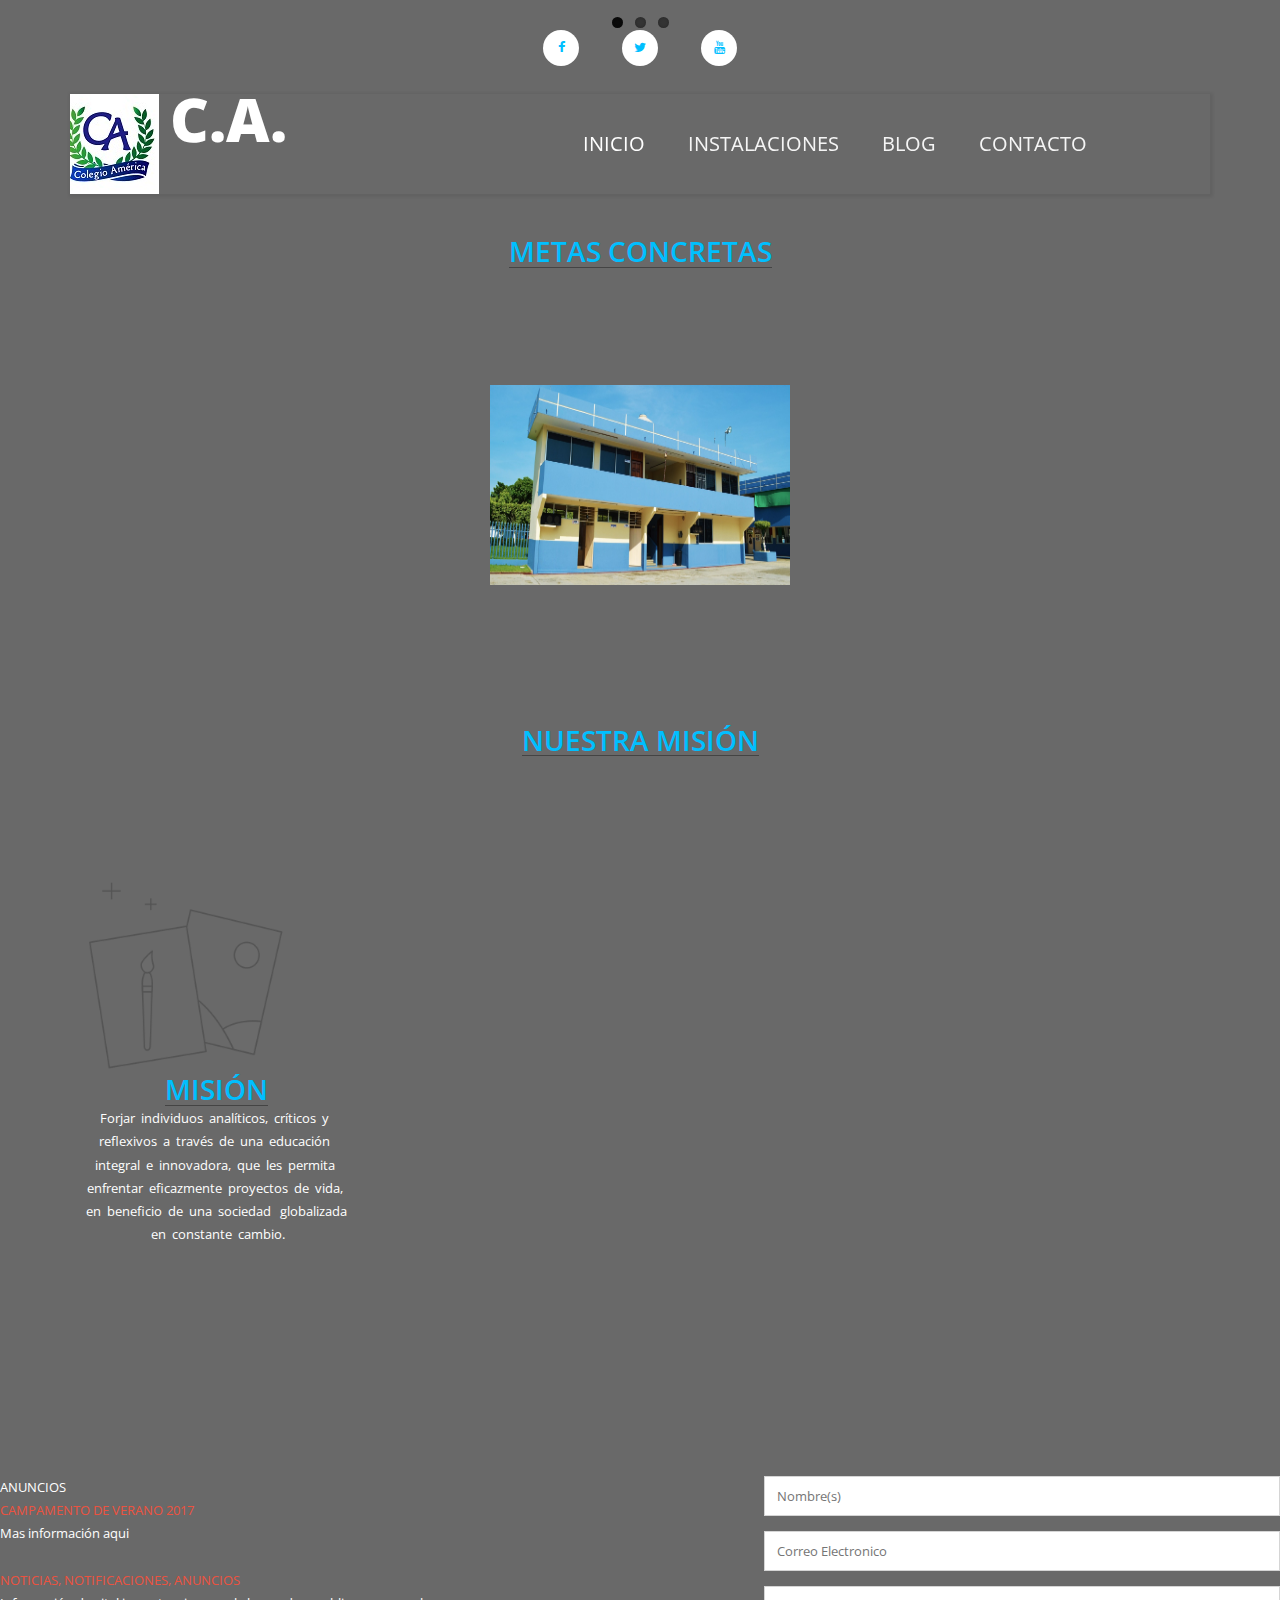
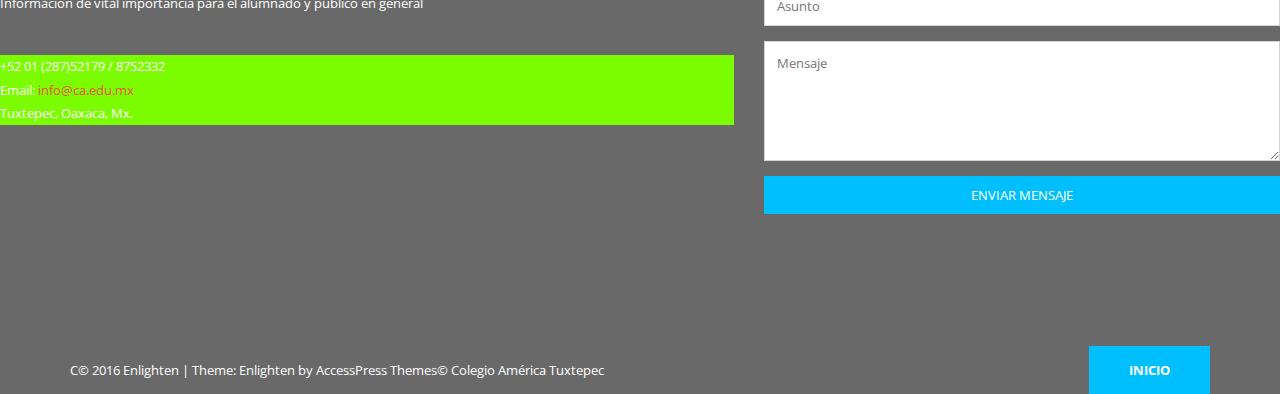
<file: mision.html>
<!DOCTYPE html>
<!--[if lt IE 7]>      <html class="no-js lt-ie9 lt-ie8 lt-ie7"> <![endif]-->
<!--[if IE 7]>         <html class="no-js lt-ie9 lt-ie8"> <![endif]-->
<!--[if IE 8]>         <html class="no-js lt-ie9"> <![endif]-->
<!--[if gt IE 8]><!--> <html class="no-js"> <!--<![endif]-->
    <head>
        <meta charset="utf-8">
        <title>Colegio America Tuxtepec</title>
    	<meta name="description" content="">
        <meta name="viewport" content="width=device-width, initial-scale=1">
<!-- 
Flex Template 
http://www.templatemo.com/tm-406-flex
-->
        <link href='http://fonts.googleapis.com/css?family=Open+Sans:400,300,600,700,800' rel='stylesheet' type='text/css'>
        
        <link rel="stylesheet" href="css/bootstrap.min.css">
        <link rel="stylesheet" href="css/font-awesome.css">
        <link rel="stylesheet" href="css/animate.css">
        <link rel="stylesheet" href="css/templatemo_misc.css">
        <link rel="stylesheet" href="css/templatemo_style.css">

        <script src="js/vendor/modernizr-2.6.1-respond-1.1.0.min.js"></script>
    </head>
    <body>
		
        <!--[if lt IE 7]>
            <p class="chromeframe">You are using an outdated browser. <a href="http://browsehappy.com/">Upgrade your browser today</a> or <a href="http://www.google.com/chromeframe/?redirect=true">install Google Chrome Frame</a> to better experience this site.</p>
        <![endif]-->
		
        <div class="site-main" id="sTop">
            <div class="site-header">
                <div class="container">
                    <div class="row">
                        <div class="col-md-12 text-center">
                            <ul class="social-icons">
                                <li><a href="https://www.facebook.com/Colegio-Am%C3%A9rica-1705022699723006/" class="fa fa-facebook"></a></li>
                                <li><a href="#" class="fa fa-twitter"></a></li>
                                <li><a href="https://www.youtube.com/channel/UC_avsPddPTQ26Zd11OEFnAw" class="fa fa-youtube"></a></li>
                               
                            </ul>
                        </div> <!-- /.col-md-12 -->
                    </div> <!-- /.row -->
                </div> <!-- /.container -->
                <div class="main-header">
                    <div class="container">
                        <div id="menu-wrapper">
                            <div class="row">
                                <div class="logo-wrapper col-md-2 col-sm-2">
                                    <h1>
									
                                        <a href="#">c.a.</a>
                                    </h1>
                                </div> <!-- /.logo-wrapper -->
                                <div class="col-md-10 col-sm-10 main-menu text-right">
                                    <div class="toggle-menu visible-sm visible-xs"><i class="fa fa-bars"></i></div>
                                    <ul class="menu-first">
                                        <li class="active"><a href="index.html">Inicio</a></li>
                                        
                                        <li><a href="instalaciones.html">instalaciones</a></li>
                                        <li><a href="blog.html">blog</a></li>
                                        
                                        <li><a href="contacto.html">contacto</a></li>  
										<li><a href="#mt"></a></li> 
                                    </ul>                                    
                                </div> <!-- /.main-menu -->
                            </div> <!-- /.row -->
                        </div> <!-- /#menu-wrapper -->                        
                    </div> <!-- /.container -->
                </div> <!-- /.main-header -->
            </div> <!-- /.site-header -->
            <div class="site-slider">
                <div class="slider">
                    <div class="flexslider">
                        <ul class="slides">
                            <li>
                                <div class="overlay"></div>
                                
                                <div class="slider-caption visible-md visible-lg">
                                    
                                </div>
                            </li>
                            <li>
                                <div class="overlay"></div>
                                
                                <div class="slider-caption visible-md visible-lg">
                                   
                                </div>
                            </li>
                            <li>
                                <div class="overlay"></div>
                                
                                <div class="slider-caption visible-md visible-lg">
                                   
                                </div>
                            </li>
                        </ul>
                    </div> <!-- /.flexslider -->
                </div> <!-- /.slider -->
            </div> <!-- /.site-slider -->
        </div> <!-- /.site-main -->

<br><br><br>
        <div class="content-section" id="services">
            <div class="container">
                <div class="row">
                    <div class="heading-section col-md-12 text-center">
                       
                        <p></p>
						<h2>Metas concretas </h2>
                   <br><br><br><br><br><br>
      <center>   <img src="images/4.jpg"  height="200" width="300" ></center>
						 <br><br><br><br><br><br>
<h2>nuestra misión</h2>
         <br><br><br><br><br><br>
                       
                        
				
				
				
				
				
				
				
				
				
				 <div class="container">
				 <right> <image src="images/ilustracion.png" height="200" width="200">
				
                <div class="row">
                    <div class="team-member col-md-3 col-sm-6">
                        
                            
                           
                             <center>   <h2>misión</h2> <br>
                                <span> Forjar&nbsp;  individuos&nbsp; analíticos,&nbsp; críticos&nbsp; y&nbsp; reflexivos&nbsp; a&nbsp; través&nbsp; de&nbsp; una&nbsp; educación&nbsp; integral&nbsp;  e&nbsp; innovadora,&nbsp; que&nbsp; les&nbsp; permita&nbsp; enfrentar&nbsp; eficazmente&nbsp; proyectos&nbsp; de&nbsp; vida,&nbsp; en&nbsp; beneficio&nbsp; de&nbsp; una &nbsp;sociedad &nbsp; globalizada &nbsp;en &nbsp;constante&nbsp; cambio. </span> </center>
							
                                <ul class="social">
                                    
                                </ul>
                            </div> <!-- /.team-overlay -->
                        </div> <!-- /.member-thumb -->
                    </div> <!-- /.team-member -->
                  
		<br><br><br>
				

				
			 
				
				
						   </div>
                        </div> <!-- /.googlemap-wrapper -->
                    </div> <!-- /.col-md-12 -->
                </div> <!-- /.row -->
 <br> <br> <br>
                <div class="row">
                    <div class="col-md-7 col-sm-6">
                        <p>ANUNCIOS <br>
							<a rel="nofollow" href="http://unsplash.com" target="_parent">CAMPAMENTO DE VERANO 2017</a> <br>
                            Mas información aqui <br> <br>
					<a rel="nofollow" href="http://unsplash.com" target="_parent">NOTICIAS, NOTIFICACIONES, ANUNCIOS</a>
							<br>
                        Información de vital importancia para el alumnado y publico en general<br>
                    	</p>
                        <ul class="contact-info">
                            <li> +52 01 (287)52179 / 8752332</li>
                            <li>Email: <a> info@ca.edu.mx </a></li>
                            <li>Tuxtepec, Oaxaca, Mx.</li>
                        </ul>
                        <!-- spacing for mobile viewing --><br><br>
                    </div> <!-- /.col-md-7 -->
                    <div class="col-md-5 col-sm-6">
                        <div class="contact-form">
                            <form method="post" name="contactform" id="contactform">
                                <p>
                                    <input name="name" type="text" id="name" placeholder="Nombre(s)">
                                </p>
                                <p>
                                    <input name="email" type="text" id="email" placeholder="Correo Electronico"> 
                                </p>
                                <p>
                                    <input name="subject" type="text" id="subject" placeholder="Asunto"> 
                                </p>
                                <p>
                                    <textarea name="comments" id="comments" placeholder="Mensaje"></textarea>    
                                </p>
                                <input type="submit" class="mainBtn" id="submit" value="enviar Mensaje">
                            </form>
                        </div> <!-- /.contact-form -->
                    </div> <!-- /.col-md-5 -->
                </div> <!-- /.row -->
            </div> <!-- /.container -->
        </div> <!-- /#contact -->
            
        <div id="footer">
            <div class="container">
                <div class="row">
                    <div class="col-md-8 col-xs-12 text-left">
                        <span>C© 2016 Enlighten | Theme: Enlighten by AccessPress Themes&copy; Colegio América Tuxtepec</span>
                  </div> <!-- /.text-center -->
                    <div class="col-md-4 hidden-xs text-right">
                        <a href="#top" id="go-top">Inicio</a>
                    </div> <!-- /.text-center -->
                </div> <!-- /.row -->
            </div> <!-- /.container -->
        </div> <!-- /#footer -->
        
        <script src="js/vendor/jquery-1.11.0.min.js"></script>
        <script>window.jQuery || document.write('<script src="js/vendor/jquery-1.11.0.min.js"><\/script>')</script>
        <script src="js/bootstrap.js"></script>
        <script src="js/plugins.js"></script>
        <script src="js/main.js"></script>

        <!-- Google Map -->
        <script src="http://maps.google.com/maps/api/js?sensor=true"></script>
        <script src="js/vendor/jquery.gmap3.min.js"></script>
        
        <!-- Google Map Init-->
        <script type="text/javascript">
            jQuery(function($){
                $('#map_canvas').gmap3({
                    marker:{
                        address: '37.769725, -122.462154' 
                    },
                        map:{
                        options:{
                        zoom: 15,
                        scrollwheel: false,
                        streetViewControl : true
                        }
                    }
                });

                /* Simulate hover on iPad
                 * http://stackoverflow.com/questions/2851663/how-do-i-simulate-a-hover-with-a-touch-in-touch-enabled-browsers
                 --------------------------------------------------------------------------------------------------------------*/ 
                $('body').bind('touchstart', function() {});
            });
        </script>
        <!-- templatemo 406 flex -->
    </body>
</html>
</file>
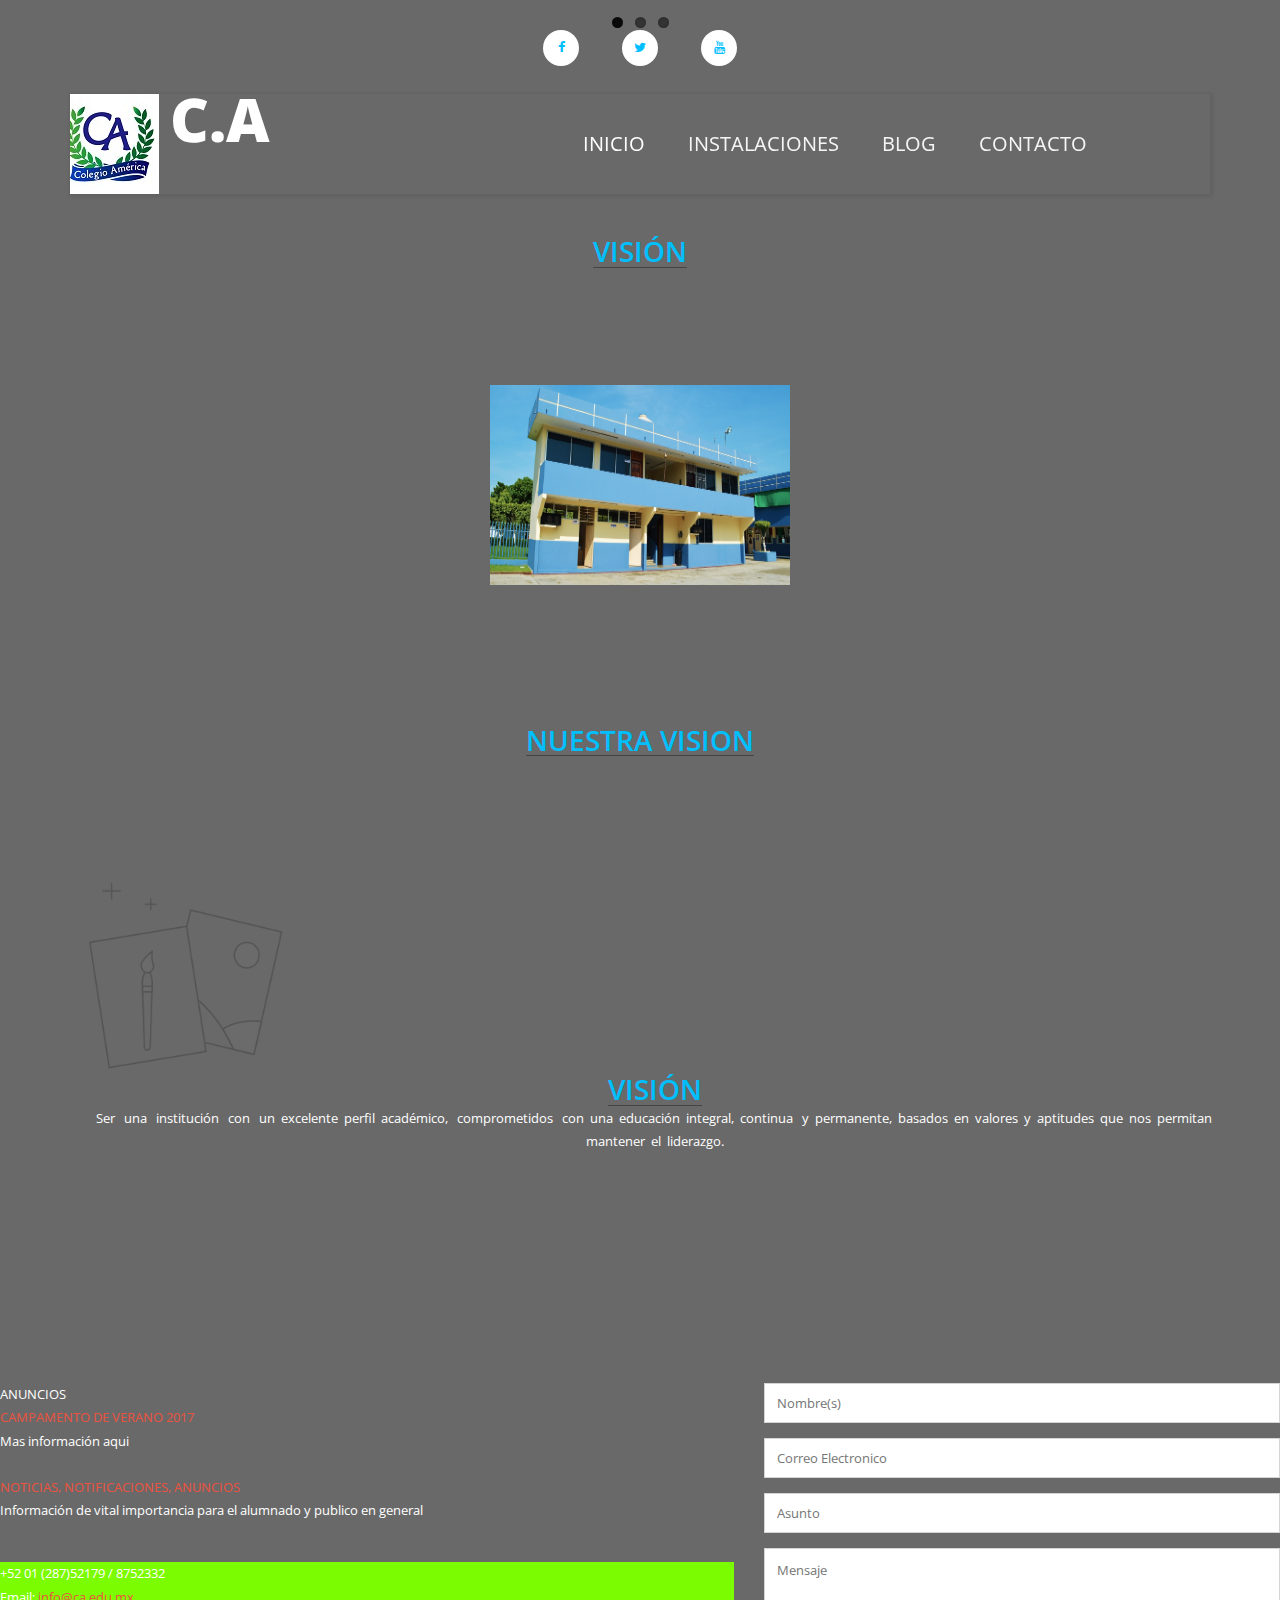
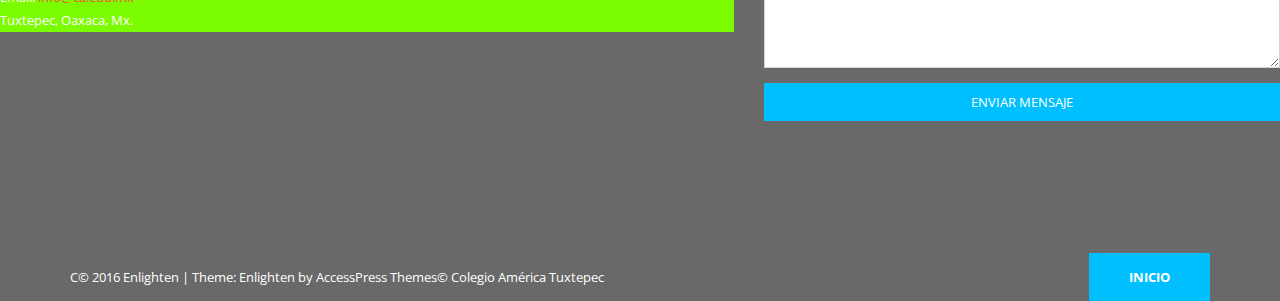
<file: vision.html>
<!DOCTYPE html>
<!--[if lt IE 7]>      <html class="no-js lt-ie9 lt-ie8 lt-ie7"> <![endif]-->
<!--[if IE 7]>         <html class="no-js lt-ie9 lt-ie8"> <![endif]-->
<!--[if IE 8]>         <html class="no-js lt-ie9"> <![endif]-->
<!--[if gt IE 8]><!--> <html class="no-js"> <!--<![endif]-->
    <head>
        <meta charset="utf-8">
        <title>Colegio America Tuxtepec</title>
    	<meta name="description" content="">
        <meta name="viewport" content="width=device-width, initial-scale=1">
<!-- 
Flex Template 
http://www.templatemo.com/tm-406-flex
-->
        <link href='http://fonts.googleapis.com/css?family=Open+Sans:400,300,600,700,800' rel='stylesheet' type='text/css'>
        
        <link rel="stylesheet" href="css/bootstrap.min.css">
        <link rel="stylesheet" href="css/font-awesome.css">
        <link rel="stylesheet" href="css/animate.css">
        <link rel="stylesheet" href="css/templatemo_misc.css">
        <link rel="stylesheet" href="css/templatemo_style.css">

        <script src="js/vendor/modernizr-2.6.1-respond-1.1.0.min.js"></script>
    </head>
    <body>
		
        <!--[if lt IE 7]>
            <p class="chromeframe">You are using an outdated browser. <a href="http://browsehappy.com/">Upgrade your browser today</a> or <a href="http://www.google.com/chromeframe/?redirect=true">install Google Chrome Frame</a> to better experience this site.</p>
        <![endif]-->
		
        <div class="site-main" id="sTop">
            <div class="site-header">
                <div class="container">
                    <div class="row">
                        <div class="col-md-12 text-center">
                            <ul class="social-icons">
                                <li><a href="https://www.facebook.com/Colegio-Am%C3%A9rica-1705022699723006/" class="fa fa-facebook"></a></li>
                                <li><a href="#" class="fa fa-twitter"></a></li>
                                <li><a href="https://www.youtube.com/channel/UC_avsPddPTQ26Zd11OEFnAw" class="fa fa-youtube"></a></li>
                               
                            </ul>
                        </div> <!-- /.col-md-12 -->
                    </div> <!-- /.row -->
                </div> <!-- /.container -->
                <div class="main-header">
                    <div class="container">
                        <div id="menu-wrapper">
                            <div class="row">
                                <div class="logo-wrapper col-md-2 col-sm-2">
                                    <h1>
									
                                        <a href="#">c.a</a>
                                    </h1>
                                </div> <!-- /.logo-wrapper -->
                                <div class="col-md-10 col-sm-10 main-menu text-right">
                                    <div class="toggle-menu visible-sm visible-xs"><i class="fa fa-bars"></i></div>
                                    <ul class="menu-first">
                                        <li class="active"><a href="index.html">Inicio</a></li>
                                        
                                        <li><a href="instalaciones.html">instalaciones</a></li>
                                        <li><a href="blog.html">blog</a></li>
                                        
                                        <li><a href="contacto.html">contacto</a></li>  
										<li><a href="#mt"></a></li> 
                                    </ul>                                    
                                </div> <!-- /.main-menu -->
                            </div> <!-- /.row -->
                        </div> <!-- /#menu-wrapper -->                        
                    </div> <!-- /.container -->
                </div> <!-- /.main-header -->
            </div> <!-- /.site-header -->
            <div class="site-slider">
                <div class="slider">
                    <div class="flexslider">
                        <ul class="slides">
                            <li>
                                <div class="overlay"></div>
                                
                                <div class="slider-caption visible-md visible-lg">
                                    
                                </div>
                            </li>
                            <li>
                                <div class="overlay"></div>
                                
                                <div class="slider-caption visible-md visible-lg">
                                   
                                </div>
                            </li>
                            <li>
                                <div class="overlay"></div>
                                
                                <div class="slider-caption visible-md visible-lg">
                                   
                                </div>
                            </li>
                        </ul>
                    </div> <!-- /.flexslider -->
                </div> <!-- /.slider -->
            </div> <!-- /.site-slider -->
        </div> <!-- /.site-main -->

<br><br><br>
        <div class="content-section" id="services">
            <div class="container">
                <div class="row">
                    <div class="heading-section col-md-12 text-center">
                       
                        <p></p>
						<h2>VISIÓN </h2>
                   <br><br><br><br><br><br>
      <center>   <img src="images/4.jpg"  height="200" width="300" ></center>
						 <br><br><br><br><br><br>
<h2>nuestra vision</h2>
         <br><br><br><br><br><br>
                       
                        
				
				
				
				
				
				
				
				
				
				
				
				
                <div class="row">
                    <div class="team-member col-md-3 col-sm-6">
                        <div class="container">
                             <right> <image src="images/ilustracion.png" height="200" width="200">
                           
                                <h2>visión</h2> <br>
                                <span>Ser &nbsp; una &nbsp; institución &nbsp; con &nbsp; un &nbsp;excelente&nbsp;  perfil&nbsp; académico, &nbsp; comprometidos &nbsp; con &nbsp;una &nbsp;educación &nbsp;integral, &nbsp;continua &nbsp; y &nbsp;permanente, &nbsp;basados &nbsp;en&nbsp; valores &nbsp;y&nbsp; aptitudes&nbsp; que&nbsp; nos&nbsp;  permitan&nbsp;  mantener&nbsp;  el &nbsp;liderazgo.</span>
							
                                <ul class="social">
                                    
                                </ul>
                            </div> <!-- /.team-overlay -->
                        </div> <!-- /.member-thumb -->
                    </div> <!-- /.team-member -->
                  
		<br><br><br>
				

				
			 
				
				
						   </div>
                        </div> <!-- /.googlemap-wrapper -->
                    </div> <!-- /.col-md-12 -->
                </div> <!-- /.row -->
 <br> <br> <br>
                <div class="row">
                    <div class="col-md-7 col-sm-6">
                        <p>ANUNCIOS <br>
							<a rel="nofollow" href="http://unsplash.com" target="_parent">CAMPAMENTO DE VERANO 2017</a> <br>
                            Mas información aqui <br> <br>
					<a rel="nofollow" href="http://unsplash.com" target="_parent">NOTICIAS, NOTIFICACIONES, ANUNCIOS</a>
							<br>
                        Información de vital importancia para el alumnado y publico en general<br>
                    	</p>
                        <ul class="contact-info">
                            <li> +52 01 (287)52179 / 8752332</li>
                            <li>Email: <a> info@ca.edu.mx </a></li>
                            <li>Tuxtepec, Oaxaca, Mx.</li>
                        </ul>
                        <!-- spacing for mobile viewing --><br><br>
                    </div> <!-- /.col-md-7 -->
                    <div class="col-md-5 col-sm-6">
                        <div class="contact-form">
                            <form method="post" name="contactform" id="contactform">
                                <p>
                                    <input name="name" type="text" id="name" placeholder="Nombre(s)">
                                </p>
                                <p>
                                    <input name="email" type="text" id="email" placeholder="Correo Electronico"> 
                                </p>
                                <p>
                                    <input name="subject" type="text" id="subject" placeholder="Asunto"> 
                                </p>
                                <p>
                                    <textarea name="comments" id="comments" placeholder="Mensaje"></textarea>    
                                </p>
                                <input type="submit" class="mainBtn" id="submit" value="enviar Mensaje">
                            </form>
                        </div> <!-- /.contact-form -->
                    </div> <!-- /.col-md-5 -->
                </div> <!-- /.row -->
            </div> <!-- /.container -->
        </div> <!-- /#contact -->
            
        <div id="footer">
            <div class="container">
                <div class="row">
                    <div class="col-md-8 col-xs-12 text-left">
                        <span>C© 2016 Enlighten | Theme: Enlighten by AccessPress Themes&copy; Colegio América Tuxtepec</span>
                  </div> <!-- /.text-center -->
                    <div class="col-md-4 hidden-xs text-right">
                        <a href="#top" id="go-top">Inicio</a>
                    </div> <!-- /.text-center -->
                </div> <!-- /.row -->
            </div> <!-- /.container -->
        </div> <!-- /#footer -->
        
        <script src="js/vendor/jquery-1.11.0.min.js"></script>
        <script>window.jQuery || document.write('<script src="js/vendor/jquery-1.11.0.min.js"><\/script>')</script>
        <script src="js/bootstrap.js"></script>
        <script src="js/plugins.js"></script>
        <script src="js/main.js"></script>

        <!-- Google Map -->
        <script src="http://maps.google.com/maps/api/js?sensor=true"></script>
        <script src="js/vendor/jquery.gmap3.min.js"></script>
        
        <!-- Google Map Init-->
        <script type="text/javascript">
            jQuery(function($){
                $('#map_canvas').gmap3({
                    marker:{
                        address: '37.769725, -122.462154' 
                    },
                        map:{
                        options:{
                        zoom: 15,
                        scrollwheel: false,
                        streetViewControl : true
                        }
                    }
                });

                /* Simulate hover on iPad
                 * http://stackoverflow.com/questions/2851663/how-do-i-simulate-a-hover-with-a-touch-in-touch-enabled-browsers
                 --------------------------------------------------------------------------------------------------------------*/ 
                $('body').bind('touchstart', function() {});
            });
        </script>
        <!-- templatemo 406 flex -->
    </body>
</html>
</file>
<file: css/templatemo_style.css>
/* 

Flex Template 

http://www.templatemo.com/tm-406-flex

*/

html, body, div, span, applet, object, iframe, h1, h2, h3, h4, h5, h6, p, blockquote, pre, a, abbr, acronym, address, big, cite, code, del, dfn, em, img, ins, kbd, q, s, samp, small, strike, strong, sub, sup, tt, var, b, u, i, center, dl, dt, dd, ol, ul, li, fieldset, form, label, legend, table, caption, tbody, tfoot, thead, tr, th, td, article, aside, canvas, details, embed, figure, figcaption, footer, header, hgroup, menu, nav, output, ruby, section, summary, time, mark, audio, video {
  margin: 0;
  padding: 0;
  border: 0;
  font-size: 100%;
  vertical-align: baseline;
	
}

body {
  line-height: 1;
	
}

.blue {
	color: #06C;
}

.green {
	color: #090;
}

ol,
ul {
  list-style: none;
}

blockquote,
q {
  quotes: none;
}

blockquote:before,
blockquote:after {
  content: '';
  content: none;
}

table {
  border-collapse: collapse;
  border-spacing: 0;
}

html {
  font-size: 100%;
  -webkit-text-size-adjust: 100%;
  -ms-text-size-adjust: 100%;
	background-color: ;
}

a:focus {
  outline: none;
  text-decoration: none;
}

a:active {
  text-decoration: none;
}v

article,
aside,
details,
figcaption,
figure,
footer,
header,
hgroup,
nav,
section,
img {
  display: block;
}

audio,
canvas,
video {
  display: inline-block;
  *display: inline;
  *zoom: 1;
}

audio:not([controls]) {
  display: none;
}

sub,
sup {
  line-height: 0;
  position: relative;
  vertical-align: baseline;
}

sup {
  top: -.5em;
}

sub {
  bottom: -.25em;
}

img {
  border: 0;
  -ms-interpolation-mode: bicubic;
}

button,
input,
select,
textarea {
  font-size: 100%;
  margin: 0;
  vertical-align: baseline;
  *vertical-align: middle;
}

button,
input {
  line-height: normal;
  *overflow: visible;
}

button::-moz-focus-inner,
input::-moz-focus-inner {
  border: 0;
  padding: 0;
}

button,
input[type="button"],
input[type="reset"],
input[type="submit"] {
  cursor: pointer;
  -webkit-appearance: button;
}

input[type="search"] {
  -webkit-appearance: textfield;
  -webkit-box-sizing: content-box;
  -moz-box-sizing: content-box;
  box-sizing: content-box;
}

input[type="search"]:-webkit-search-decoration {
  -webkit-appearance: none;
}

textarea {
  overflow: auto;
  vertical-align: top;
}

body {
  font-family: "Open Sans", Arial, sans-serif;
  font-size: .83em;
  line-height: 1.75;
  color: white;
  background-color: dimgray;
  text-rendering: optimizeLegibility;
  overflow-x: hidden;
}

a {
  color: #ec523f;
  text-decoration: none;
  -webkit-transition: all 200ms ease-in-out;
  -moz-transition: all 200ms ease-in-out;
  transition: all 200ms ease-in-out;
}
a:hover {
  color: black;
  text-decoration: none;
}

h1, h2, h3, h4, h5, h6 {
  font-family: "Open Sans", Arial, sans-serif;
  color: deepskyblue;
}

*, *:before, *:after {
  -moz-box-sizing: border-box;
  -webkit-box-sizing: border-box;
  box-sizing: border-box;
}

button,
input,
select,
textarea {
  border: 1px solid #d5d5d5;
  outline: 0;
  padding: 10px 12px;
  color: #666666;
}
button:focus,
input:focus,
select:focus,
textarea:focus {
  border-color: #666666;
}

.text-right {
  text-align: right;
}

.text-left {
  text-align: left;
}

.text-center {
  text-align: center;
	background-color: 
		
}

.main-btn {
  color: deepskyblue;
  border: 1px solid deepskyblue;
  padding: 12px 20px;
  text-transform: uppercase;
  font-weight: 700;
  display: inline-block;
}

hr {
  display: block;
  height: 1px;
  border: 0;
  border-top: 1px solid #e2e2e2;
  margin: 40px 0;
}

.site-header ul.social-icons {
  position: relative;
	background-color: ;
  z-index: 11;
  margin: 30px 0;
	
}
.site-header ul.social-icons li {
  display: inline-block;
	background-color: ;
  margin: 0 20px;
}
.site-header ul.social-icons li a {
  width: 36px;
  height: 36px;
  background-color: white;
  color: deepskyblue;
  text-align: center;
  line-height: 36px;
  border-radius: 18px;
  -webkit-border-radius: 18px;
  -moz-border-radius: 18px;
}

.main-header {
  position: fixed;
  width: 100%;
	background-color: 
  margin: 0 ;
  z-index: 1000;
  top: 94px;
  -webkit-transition: all 150ms ease-in-out;
  -moz-transition: all 150ms ease-in-out;
  transition: all 150ms ease-in-out;
}

.scrolled {
  position: fixed;
  left: 0;
  top: 0;
  -webkit-transition: all 150ms ease-in-out;
  -moz-transition: all 150ms ease-in-out;
  transition: all 150ms ease-in-out;
}

#menu-wrapper {
  background-color: dimgray;
  overflow: hidden;
  -moz-box-shadow: 1px 1px 3px 2px rgba(0, 0, 0, 0.07);
  -webkit-box-shadow: 1px 1px 3px 2px rgba(0, 0, 0, 0.07);
  box-shadow: 1px 1px 3px 2px rgba(0, 0, 0, 0.07);
}

.logo-wrapper {
  background: url(../images/logo.png) no-repeat;
  height: 100px;
	
  background-position: 4px;
}
.logo-wrapper a {
  display: inline-block;
  overflow: hidden;
  padding-left: 100px;
	height: 50px;
  line-height: 50px;
  text-transform: uppercase;
  color: white;
  font-size:60px;
  font-weight: 1000;
}

.main-menu ul li {
  display: inline-block;
  margin: 0 20px;
}
.main-menu ul li:last-child {
  margin-right: 80px;
}
.main-menu ul li a {
  text-transform: uppercase;
  font-size: 20px;
  color: whitesmoke;
  line-height: 100px;
  padding-top: 37px;
}
.main-menu ul li.active a {
  border-top: 100px solid white ;
  color: white;
}

.toggle-menu {
  width: 36px;
  height: 36px;
  float: right;
  margin-top: 33px;
  margin-right: 30px;
  text-align: center;
  line-height: 36px;
  font-size: 14px;
  background:dimgray;
  display: inline-block;
  color: lawngreen;
  cursor:alias;
}

/*.menu-responsive {
  display: none;
  background-color: rgba(50, 50, 50, 0.88);
}
.menu-responsive ul li {
  padding: 5px 0px 5px 25px;
}
.menu-responsive ul li a {
  display: block;
  color: white;
  text-transform: uppercase;
  font-size: 14px;
}
.menu-responsive ul li.active a {
  color: #ec523f;
}*/

.flexslider {
  position: relative;
  top: -96px;
	
}
.flexslider .overlay {
  position: absolute;
  top: 0;
  left: 0;
  z-index: 8;
  background: rgba(0, 0, 0, 0.5);
  width: 100%;
  height: 100%;
}
.flexslider .slider-caption {
  position: absolute;
  z-index: 9;
  width: 100%;
  text-align: center;
  top: 380px;
  left: 0;
}
.flexslider .slider-caption h2 {
  color: white;
  text-transform: uppercase;
  font-size: 70px;
  font-weight: 900;
  border-bottom: 1px solid white;
  padding-bottom: 10px;
  display: inline-block;
}
.flexslider .slider-caption p {
  color: dimgray;
  text-transform: uppercase;
  font-size: 20px;
  margin-top: 20px;
  margin-bottom: 26px;
  display: block;
}
.flexslider .slider-caption a.slider-btn {
  color: white;
  background-color: lawngreen;
  padding: 12px 20px;
  border-radius: 100px;
  text-transform: uppercase;
  font-weight: 900;
}
@media screen and (min-width: 989px) {
  .flexslider .slider-caption {
    top: 230px;
  }
}
@media screen and (min-width: 1200px) {
  .flexslider .slider-caption {
    top: 380px;
  }
}
@media screen and (max-width: 1199px) {
  .main-menu ul li {
    margin-left: 15px;
    margin-right: 15px;
  }
  .main-menu ul li:last-child {
    margin-right: 30px;
  }
}
@media screen and (max-width: 991px) {
  .logo-wrapper { 
    background-size: contain;     
  }
  .logo-wrapper{
    height: 50px;
  }
  .logo-wrapper a {
    line-height: 50px;
    padding-left: 70px;
  }
  .toggle-menu {
    margin-top: 7px;
    margin-right: 10px;
  }
  .main-menu ul li {
    display: block;
  }
  .menu-first.show {
    /*opacity: 1;*/
    /*height: auto;  */  
    margin-top: 10px;
    display: block;
    /*transition: opacity 1s, height 0;*/
  }
  .menu-first {
    float: right;
    overflow: auto;
    width: 100%;  
    display: none;  
    /*opacity: 1;  */  
    /*height: 0;  */  
    /*background: rgba(50, 50, 50, 0.88);*/
    /*transition: opacity 1s, height 0 1s; */
    /*transition: all 0.3s ease;    */
  }
  .main-menu ul li a {
    line-height: 40px;
    padding-top: 10px;   
  }
  .main-menu ul li.active a {
    border-top: none;
  }
  .main-menu ul li:last-child { margin-right: 20px; }
}
@media screen and (max-width: 767px) {
  .main-header {
    top: 0;
	  background-color: dimgray;
  }
  .site-header {
    margin-top: 30px;
	  background-color: dimgray;
  }
  .logo-wrapper {
    float: left;
  }
  .menu-first {
    margin-top: 0;
  }
  .flexslider {
    margin-top: 80px;
	  
  }
}

@media screen and (max-height: 500px) {
  .menu-first.show {
    max-height: 250px;
    padding-right: 15px;
  }
}

.content-section {
  margin-top: 80px;
	background-color: dimgray;
  padding-top: 60px;
}

.heading-section {
  margin-bottom: 60px;
	background-color: dimgray;
}
.heading-section h2 {
  font-size: 28px;
  font-weight: 600;
  text-transform: uppercase;
  border-bottom: 1px solid #444444;
  display: inline-block;
}
.heading-section p {
  color: white;
  font-size: 16px;
  font-weight: 300px;
  text-transform: uppercase;
  margin-top: 10px;
}

.small-text {
  color: white;
}

.space-fixed {
  width: 100%;
  height: 130px;
  overflow: hidden;
  position: relative;
}

.content-section#services {
  margin-top: 0px;
	background-color: dimgray
}

.service-item {
  position: relative;
  color: white;
  text-align: center;
  margin-bottom: 30px;
}

.service-item a {
	color: #ffff66;
}

.service-item a:hover {
	color: black;
}

.service-item .service-icon {
  font-size: 3em;
	
  padding: 110px 0;
}
.service-item .service-content {
  padding: 10px;
  position: absolute;
  top: 0;
  left: 0;
  width: 100%;
  height: 100%;
  opacity: 0;
  visibility: hidden;
  -webkit-transition: all 200ms ease-in-out;
  -moz-transition: all 200ms ease-in-out;
  transition: all 200ms ease-in-out;
}
.service-item .service-content .inner-service {
  padding: 20px;
}
.service-item .service-content h3 {
  font-size: 18px;
  text-transform: uppercase;
  color: white;
  display: inline-block;
  padding-bottom: 10px;
  border-bottom: 1px solid white;
  margin-bottom: 15px;
}
.service-item:hover .service-icon {
  opacity: 0;
  visibility: hidden;
}
.service-item:hover .service-content {
  opacity: 1;
  visibility: visible;
}

#service-1 {
  background-color: deepskyblue;
	
}

#service-2 {
  background-color: deepskyblue;
}

#service-3 {
  background-color: deepskyblue;
}

#service-4 {
  background-color: deepskyblue;
}

.portfolio-item {
  margin-bottom: 30px;
}
.portfolio-item .portfolio-thumb {
  position: relative;
  overflow: hidden;
}
.portfolio-item .portfolio-thumb img {
  width: 110%;
}
.portfolio-item .portfolio-thumb .portfolio-overlay {
  background-color: deepskyblue;
  position: absolute;
  width: 100%;
  height: 100%;
  top: 0;
  left: 0;
  padding: 2px;
  text-align: center;
  color: white;
  opacity: 0;
  visibility: hidden;
  -webkit-transition: all 200ms ease-in-out;
  -moz-transition: all 200ms ease-in-out;
  transition: all 200ms ease-in-out;
}
.portfolio-item .portfolio-thumb .portfolio-overlay h3 {
  font-size: 18px;
  text-transform: uppercase;
  color: white;
  padding-bottom: 15px;
  margin-bottom: 1px;
  display: inline-block;
  border-bottom: 1px solid white;
}
.portfolio-item .portfolio-thumb .portfolio-overlay a.expand {
  margin-top: 1px;
  width: 36px;
  height: 36px;
  border-radius: 18px;
  -webkit-border-radius: 18px;
  -moz-border-radius: 18px;
  background-color: white;
  display: inline-block;
  text-align: center;
}
.portfolio-item .portfolio-thumb .portfolio-overlay a.expand i {
  line-height: 36px;
}
.portfolio-item .portfolio-thumb:hover .portfolio-overlay {
  opacity: 1;
  visibility: visible;
}

.team-member {
  margin-bottom: 30px;
}
.team-member .member-thumb {
  position: relative;
  overflow: hidden;
  border-radius: 50%;
  -webkit-border-radius: 50%;
  -moz-border-radius: 50%;
}
.team-member .member-thumb img {
  width: 100%;
}
.team-member .member-thumb .team-overlay {
  position: absolute;
  width: 100%;
  height: 100%;
  border-radius: 50%;
  -webkit-border-radius: 50%;
  -moz-border-radius: 50%;
  text-align: center;
  top: 0;
  left: 0;
  background-color: dimgray;
  color: white;
  opacity: 0;
  visibility: hidden;
  -webkit-transition: all 200ms ease-in-out;
  -moz-transition: all 200ms ease-in-out;
  transition: all 200ms ease-in-out;
}
.team-member .member-thumb .team-overlay h3 {
  font-size: 18px;
  text-transform: uppercase;
  color: deepskyblue;
  display: inline-block;
  padding-bottom: 10px;
  border-bottom: 1px solid black;
  margin-top: 64px;
}
.team-member .member-thumb .team-overlay span {
  text-transform: uppercase;
  font-weight: 300;
  margin-top: 10px;
  display: block;
}
.team-member .member-thumb .team-overlay ul.social {
  display: block;
  margin-top: 20px;
}
.team-member .member-thumb .team-overlay ul.social li {
  display: inline-block;
}
.team-member .member-thumb .team-overlay ul.social li a {
  width: 36px;
  height: 36px;
  background-color: ;
  line-height: 40px;
  color: deepskyblue;
  border-radius: 18px;
  -webkit-border-radius: 18px;
  -moz-border-radius: 18px;
}
.team-member .member-thumb:hover .team-overlay {
  opacity: 1;
  visibility: visible;
}

.skills-heading {
  margin-top: 60px;
  margin-bottom: 50px;
}
.skills-heading h3.skills-title {
  font-style: italic;
  font-size: 18px;
  text-transform: uppercase;
  color: #5e5e5e;
}
.skills-heading .small-text {
  font-style: italic;
}

.progress {
  height: 34px;
  box-shadow: none;
  border-radius: 0;
  background-color: #e7e7e7;
  margin-bottom: 10px;
}

.progress-bar {
  line-height: 34px;
  text-align: left;
  padding-left: 15px;
  text-transform: uppercase;
  font-weight: 700;
  background-color: deepskyblue;
  box-shadow: none;
}

.googlemap-wrapper {
  height: 380px;
  margin-bottom: 40px;
	background-color: lawngreen
}

.map-canvas {
  height: 380px;
  border: 10px solid #13344553214;
}

.contact-info {
  margin-top: 40px;
	background-color: lawngreen
}

.contact-form input {
  width: 100%;
  margin-bottom: 15px;
	
}
.contact-form textarea {
  width: 100%;
  max-width: 100%;
  height: 120px;
}
.contact-form .mainBtn {
  margin-top: 15px;
  color: white;
  background-color: deepskyblue;
  text-transform: uppercase;
  border: 0;
}

#go-top {
  background-color: deepskyblue;
  color: white;
	border-color: white;
	
	
  padding: 15px 40px;
  text-transform: uppercase;
  font-weight: 700;
}
#widget widget_recent_entries{
	left: auto
}

#footer {
  margin-top: 130px;
}

/*
body, p, div, h1, h2, h3, h4, h5, h6 {
	font-family: "Open Sans", Arial, Verdana, Geneva, sans-serif;
   	font-style: normal;
}
*/
</file>
<file: css/templatemo_misc.css>
/*
 * jQuery FlexSlider v2.2.0
 * http://www.woothemes.com/flexslider/
 *
 * Copyright 2012 WooThemes
 * Free to use under the GPLv2 license.
 * http://www.gnu.org/licenses/gpl-2.0.html
 *
 * Contributing author: Tyler Smith (@mbmufffin)
 */
/* Browser Resets
*********************************/
.flex-container a:active,
.flexslider a:active,
.flex-container a:focus,
.flexslider a:focus {
  outline: none;
}

.slides,
.flex-control-nav,
.flex-direction-nav {
  margin: 0;
  padding: 0;
  list-style: none;
}

/* Icon Fonts
*********************************/
/* Font-face Icons */
@font-face {
  font-family: 'flexslider-icon';
  src: url("../fonts/flexslider-icon.eot");
  src: url("../fonts/flexslider-icon.eot?#iefix") format("embedded-opentype"), url("../fonts/flexslider-icon.woff") format("woff"), url("../fonts/flexslider-icon.ttf") format("truetype"), url("../fonts/flexslider-icon.svg#flexslider-icon") format("svg");
  font-weight: normal;
  font-style: normal;
}
/* FlexSlider Necessary Styles
*********************************/
.flexslider {
  margin: 0;
  padding: 0;
}

.flexslider .slides > li {
  display: none;
  -webkit-backface-visibility: hidden;
}

/* Hide the slides before the JS is loaded. Avoids image jumping */
.flexslider .slides img {
  width: 100%;
  display: block;
}

.flex-pauseplay span {
  text-transform: capitalize;
}

/* Clearfix for the .slides element */
.slides:after {
  content: "\0020";
  display: block;
  clear: both;
  visibility: hidden;
  line-height: 0;
  height: 0;
}

html[xmlns] .slides {
  display: block;
}

* html .slides {
  height: 1%;
}

/* No JavaScript Fallback */
/* If you are not using another script, such as Modernizr, make sure you
 * include js that eliminates this class on page load */
.no-js .slides > li:first-child {
  display: block;
}

/* FlexSlider Default Theme
*********************************/
.flexslider {
  margin: 0 0;
  background: dimgray;
  position: relative;
  zoom: 1;
}

.flex-viewport {
  max-height: 2000px;
  -webkit-transition: all 1s ease;
  -moz-transition: all 1s ease;
  -o-transition: all 1s ease;
  transition: all 1s ease;
}

.loading .flex-viewport {
  max-height: 300px;
}

.flexslider .slides {
  zoom: 1;
}

.carousel li {
  margin-right: 5px;
}

/* Direction Nav */
.flex-direction-nav {
  *height: 0;
}

.flex-direction-nav a {
  display: block;
  width: 40px;
  height: 40px;
  margin: -20px 0 0;
  position: absolute;
  top: 50%;
  z-index: 10;
  overflow: hidden;
  opacity: 0;
  cursor: pointer;
  color: rgba(0, 0, 0, 0.8);
  text-shadow: 1px 1px 0 rgba(255, 255, 255, 0.3);
  -webkit-transition: all .3s ease;
  -moz-transition: all .3s ease;
  transition: all .3s ease;
}

.flex-direction-nav .flex-prev {
  left: -50px;
}

.flex-direction-nav .flex-next {
  right: -50px;
  text-align: right;
}

.flexslider:hover .flex-prev {
  opacity: 0.7;
  left: 10px;
}

.flexslider:hover .flex-next {
  opacity: 0.7;
  right: 10px;
}

.flexslider:hover .flex-next:hover, .flexslider:hover .flex-prev:hover {
  opacity: 1;
}

.flex-direction-nav .flex-disabled {
  opacity: 0 !important;
  filter: alpha(opacity=0);
  cursor: default;
}

.flex-direction-nav a:before {
  font-family: "flexslider-icon";
  font-size: 40px;
  display: inline-block;
  content: '\f001';
}

.flex-direction-nav a.flex-next:before {
  content: '\f002';
}

/* Pause/Play */
.flex-pauseplay a {
  display: block;
  width: 20px;
  height: 20px;
  position: absolute;
  bottom: 5px;
  left: 10px;
  opacity: 0.8;
  z-index: 10;
  overflow: hidden;
  cursor: pointer;
  color: #000;
}

.flex-pauseplay a:before {
  font-family: "flexslider-icon";
  font-size: 20px;
  display: inline-block;
  content: '\f004';
}

.flex-pauseplay a:hover {
  opacity: 1;
}

.flex-pauseplay a.flex-play:before {
  content: '\f003';
}

/* Control Nav */
.flex-control-nav {
  width: 100%;
  position: absolute;
  bottom: -40px;
  text-align: center;
}

.flex-control-nav li {
  margin: 0 6px;
  display: inline-block;
  zoom: 1;
  *display: inline;
}

.flex-control-paging li a {
  width: 11px;
  height: 11px;
  display: block;
  background: #666;
  background: rgba(0, 0, 0, 0.5);
  cursor: pointer;
  text-indent: -9999px;
  -webkit-border-radius: 20px;
  -moz-border-radius: 20px;
  -o-border-radius: 20px;
  border-radius: 20px;
  -webkit-box-shadow: inset 0 0 3px rgba(0, 0, 0, 0.3);
  -moz-box-shadow: inset 0 0 3px rgba(0, 0, 0, 0.3);
  -o-box-shadow: inset 0 0 3px rgba(0, 0, 0, 0.3);
  box-shadow: inset 0 0 3px rgba(0, 0, 0, 0.3);
}

.flex-control-paging li a:hover {
  background: #333;
  background: rgba(0, 0, 0, 0.7);
}

.flex-control-paging li a.flex-active {
  background: #000;
  background: rgba(0, 0, 0, 0.9);
  cursor: default;
}

.flex-control-thumbs {
  margin: 5px 0 0;
  position: static;
  overflow: hidden;
}

.flex-control-thumbs li {
  width: 25%;
  float: left;
  margin: 0;
}

.flex-control-thumbs img {
  width: 100%;
  display: block;
  opacity: .7;
  cursor: pointer;
}

.flex-control-thumbs img:hover {
  opacity: 1;
}

.flex-control-thumbs .flex-active {
  opacity: 1;
  cursor: default;
}

@media screen and (max-width: 860px) {
  .flex-direction-nav .flex-prev {
    opacity: 1;
    left: 10px;
  }

  .flex-direction-nav .flex-next {
    opacity: 1;
    right: 10px;
  }
}
#lightbox {
  cursor: pointer;
  position: fixed;
  width: 100%;
  height: 100%;
  top: 0;
  left: 0;
  background: black;
  /* IE Fallback (Solid Colour) */
  background: url([data-uri]);
  background: rgba(0, 0, 0, 0.7);
  -webkit-filter: none !important;
}

#lightbox img {
  display: block;
  position: absolute;
  border: 5px solid #fff;
  box-shadow: 0 0 20px #000;
  border-radius: 1px;
}

body.blurred > * {
  -webkit-filter: blur(2px);
  -webkit-transform: translate3d(0, 0, 0);
}

.lightbox-loading {
  background: url(../images/loading.gif) center center no-repeat;
  width: 31px;
  height: 31px;
  margin: -16px 0 0 -16px;
  position: absolute;
  top: 48%;
  left: 50%;
}

.lightbox-caption {
  display: none;
  position: absolute;
  left: 0;
  bottom: 0;
  width: 100%;
  text-align: center;
  z-index: 1000;
  background: #000;
  background: rgba(0, 0, 0, 0.7);
}

.lightbox-caption p {
  margin: 0 auto;
  max-width: 70%;
  display: inline-block;
  *display: inline;
  *zoom: 1;
  padding: 10px;
  color: #fff;
  font-size: 12px;
  line-height: 18px;
}

.lightbox-button {
  position: absolute;
  z-index: 9999;
  background: no-repeat center center;
  width: 32px;
  height: 32px;
  opacity: 0.4;
  -webkit-transition: all 0.3s;
  -moz-transition: all 0.3s;
  -ms-transition: all 0.3s;
  transition: all 0.3s;
}

.lightbox-button:hover,
.lightbox-button:focus {
  opacity: 1;
  -webkit-transform: scale(1.4);
  -moz-transform: scale(1.4);
  -ms-transform: scale(1.4);
  transform: scale(1.4);
}

.lightbox-close {
  right: 10px;
  top: 10px;
  background-image: url("../images/close.png");
}

.lightbox-next {
  right: 10px;
  top: 48%;
  background-image: url("../images/next.png");
}

.lightbox-previous {
  left: 10px;
  top: 48%;
  background-image: url("../images/previous.png");
}
</file>
